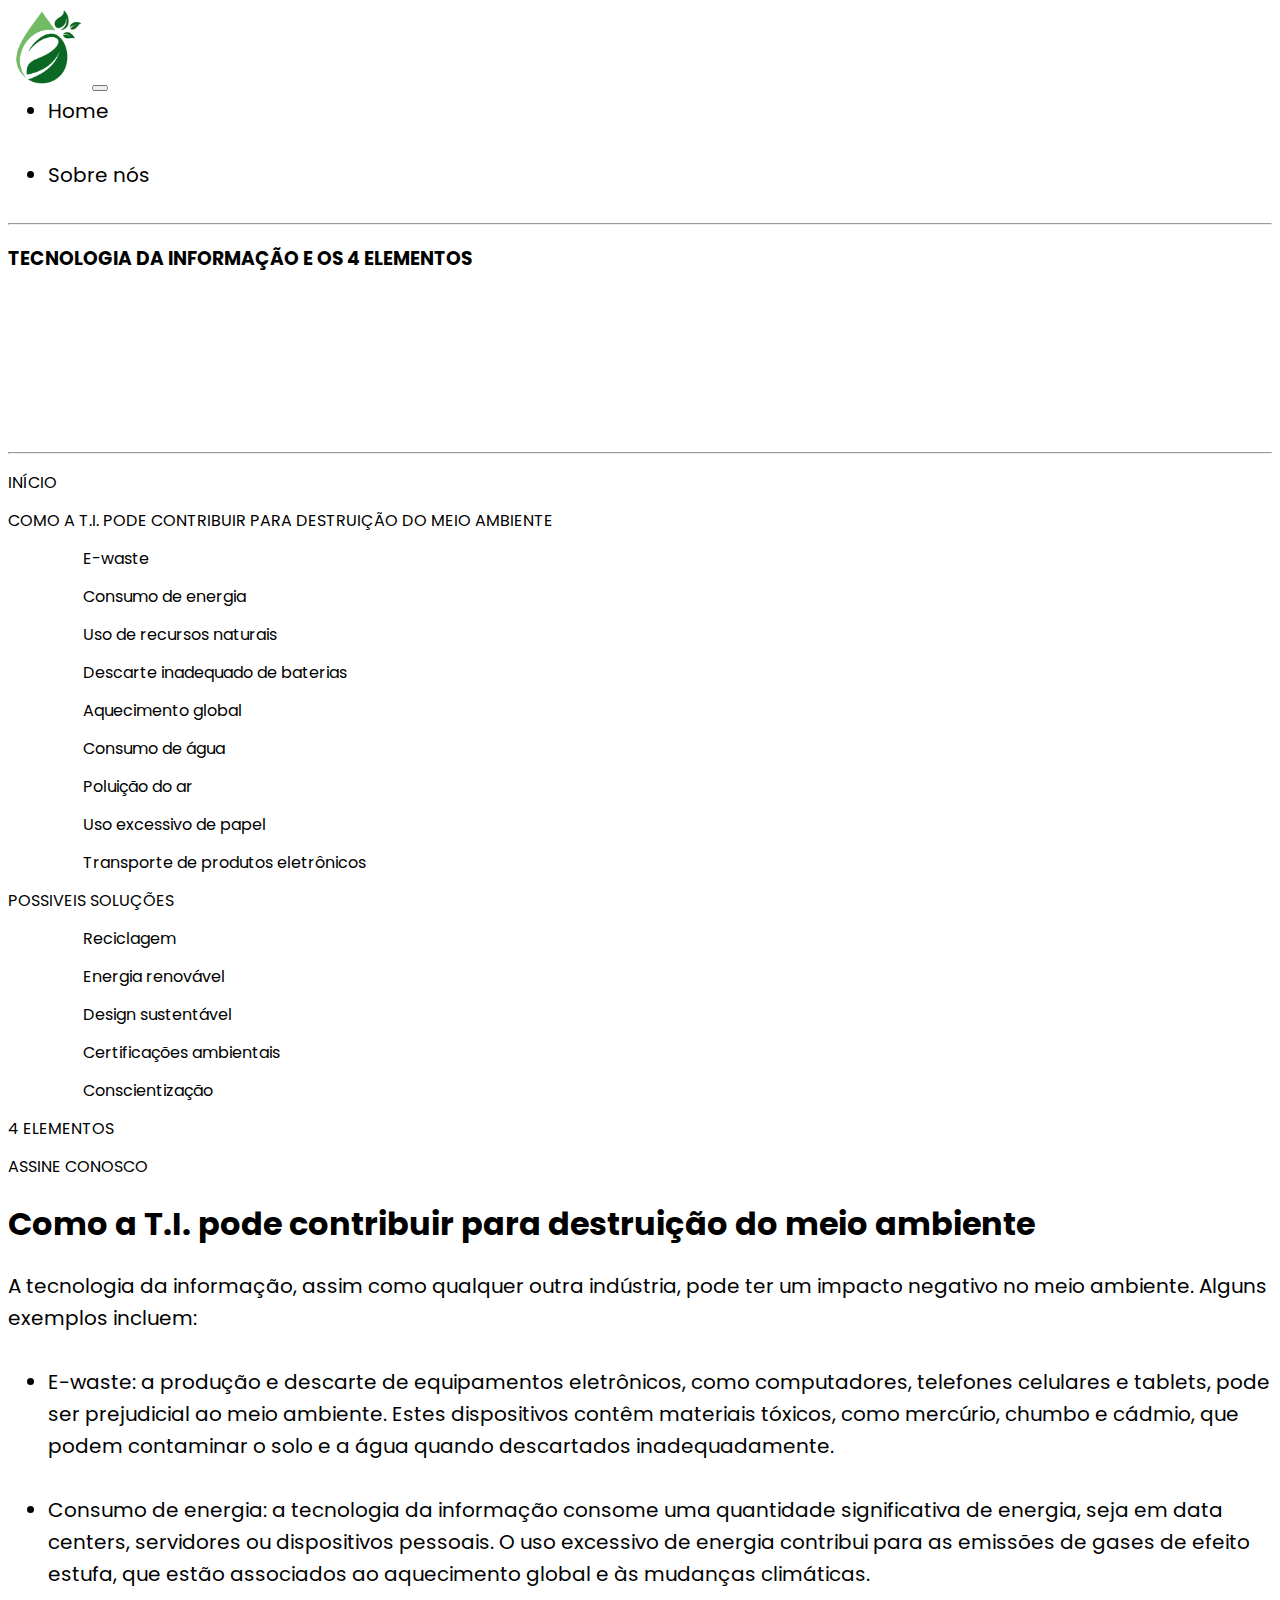
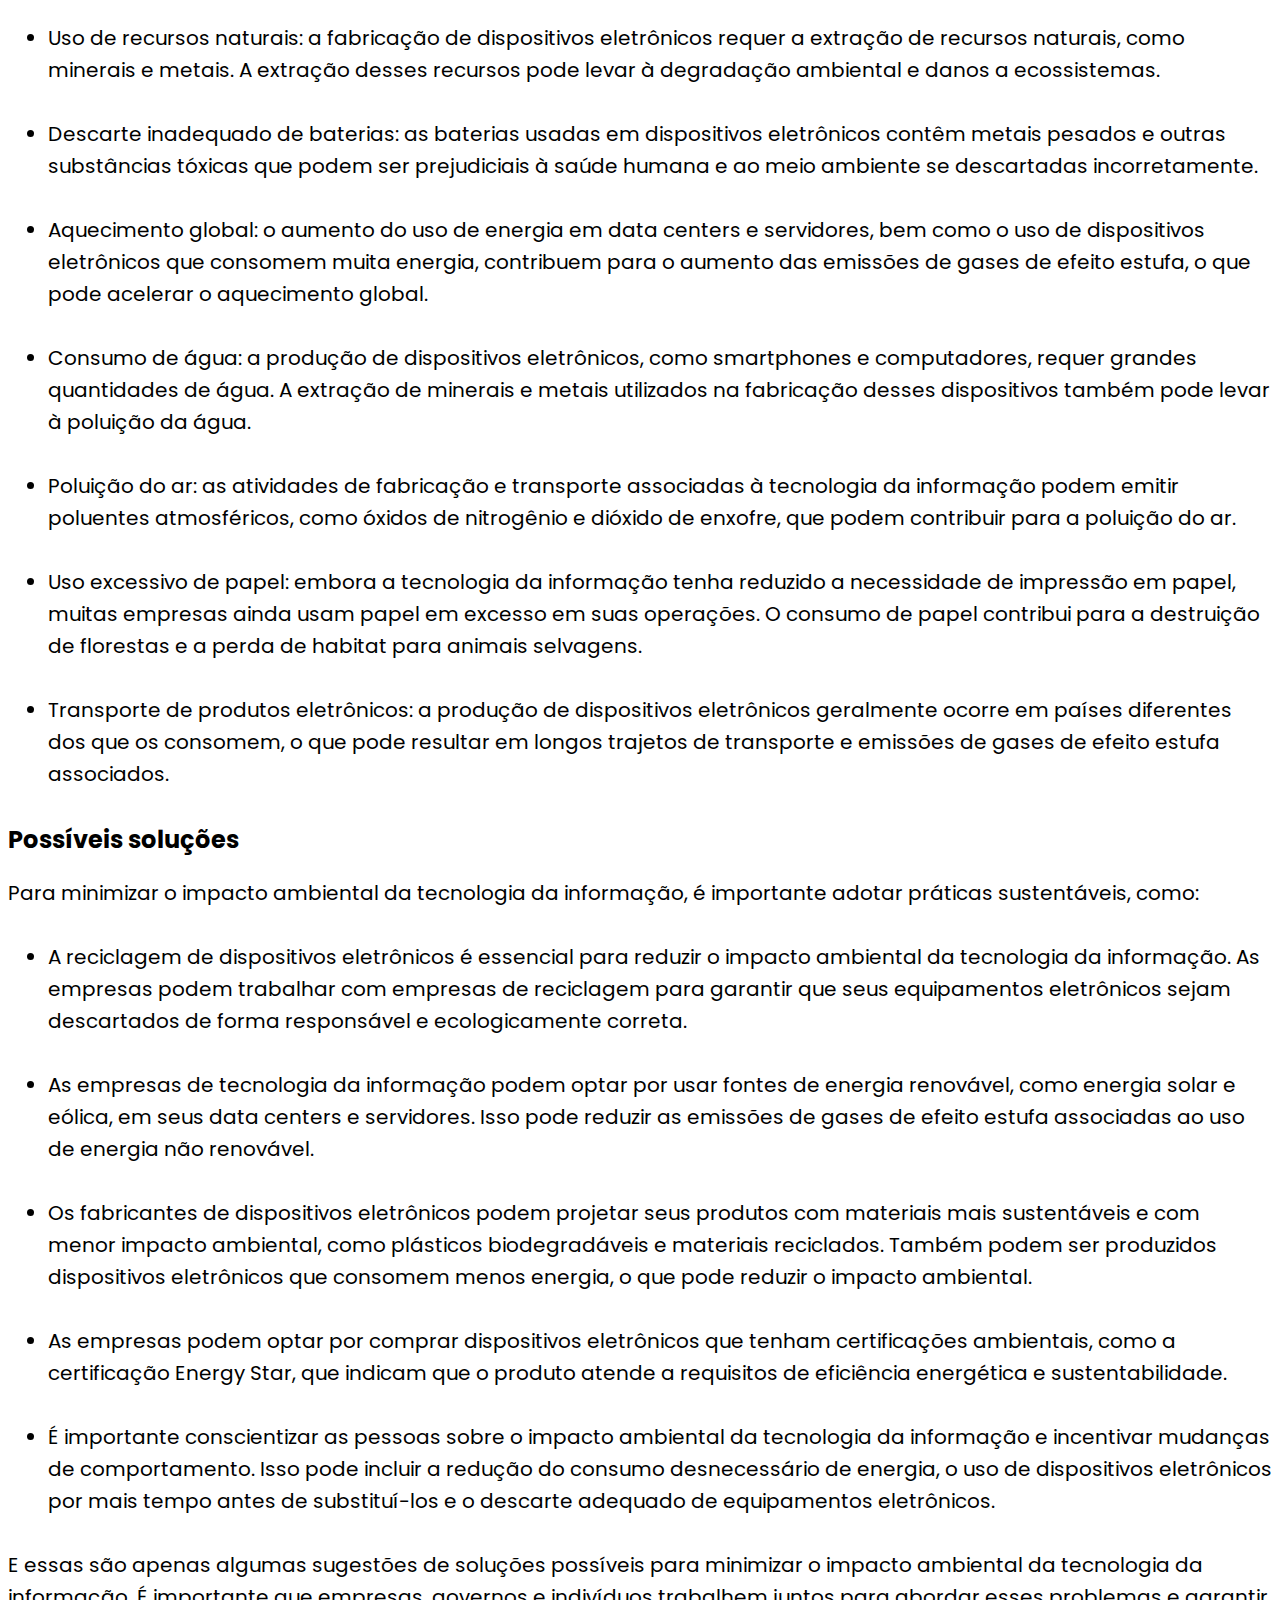
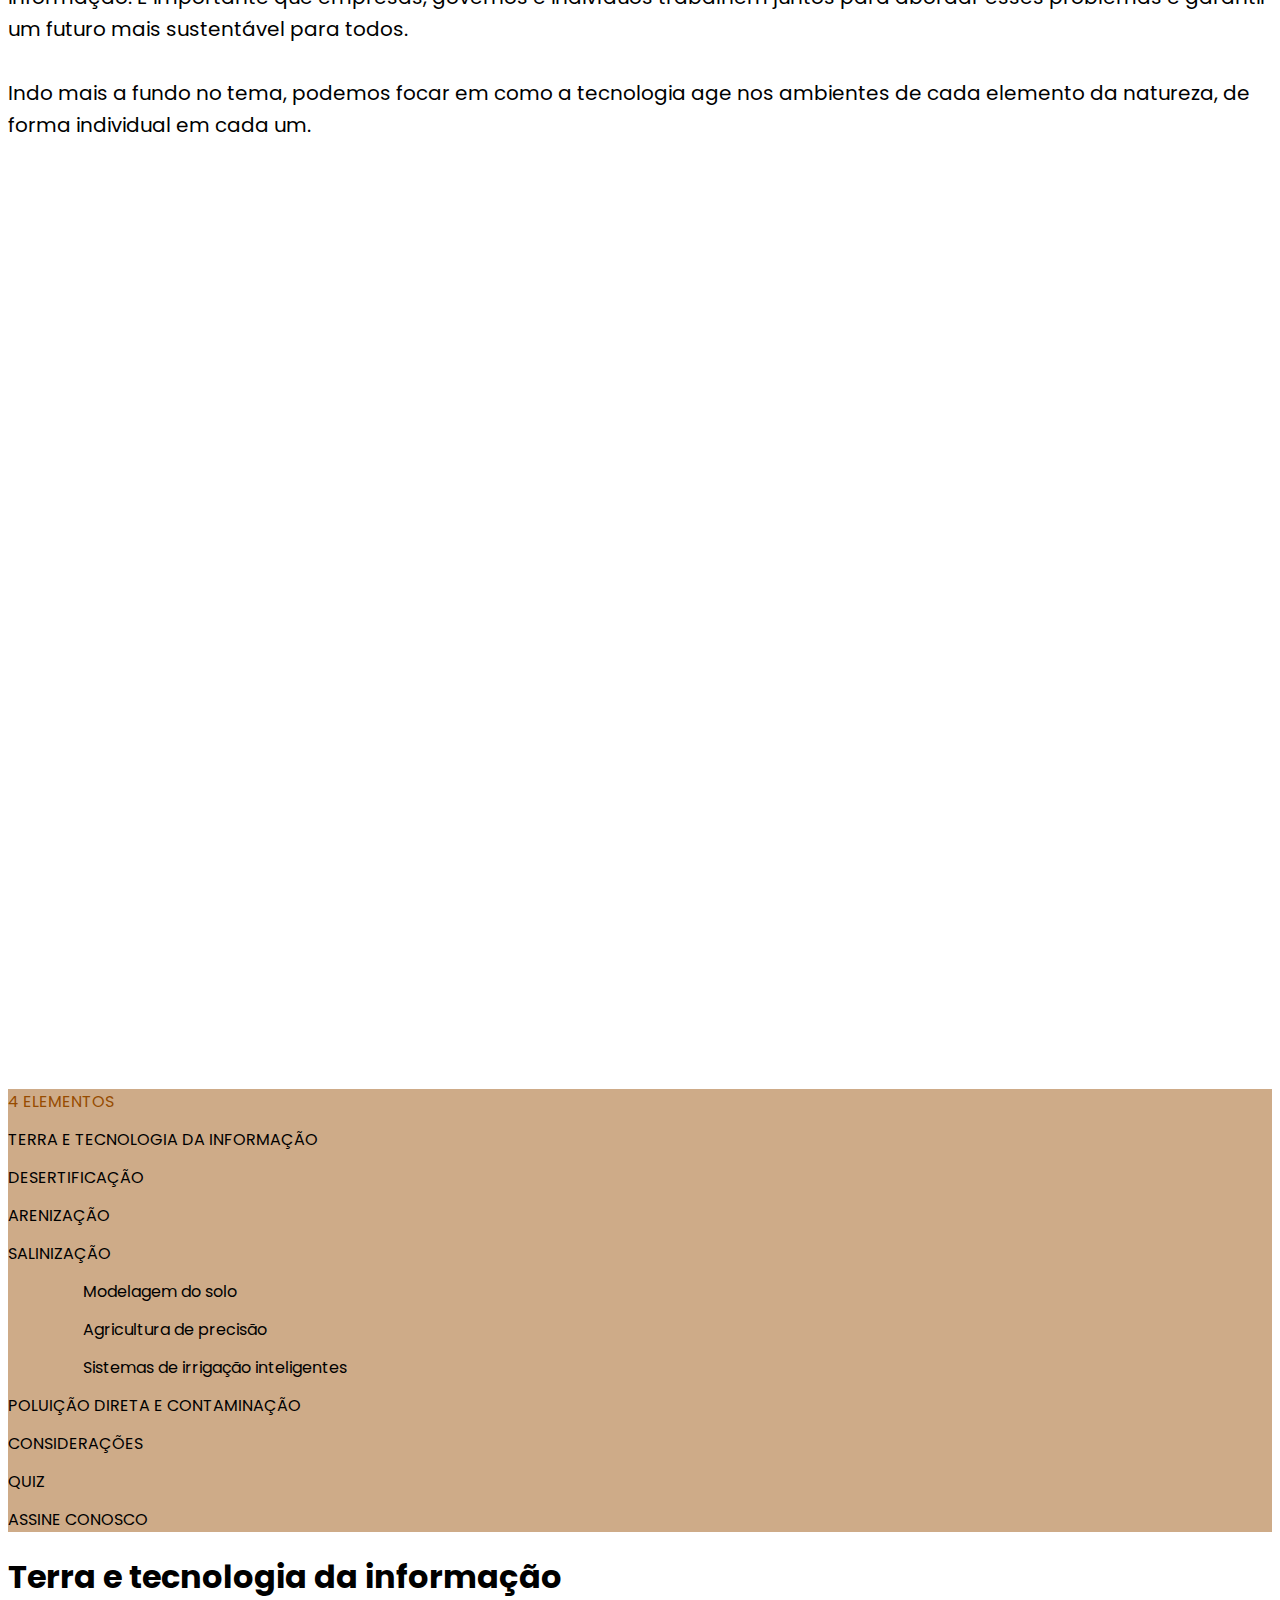
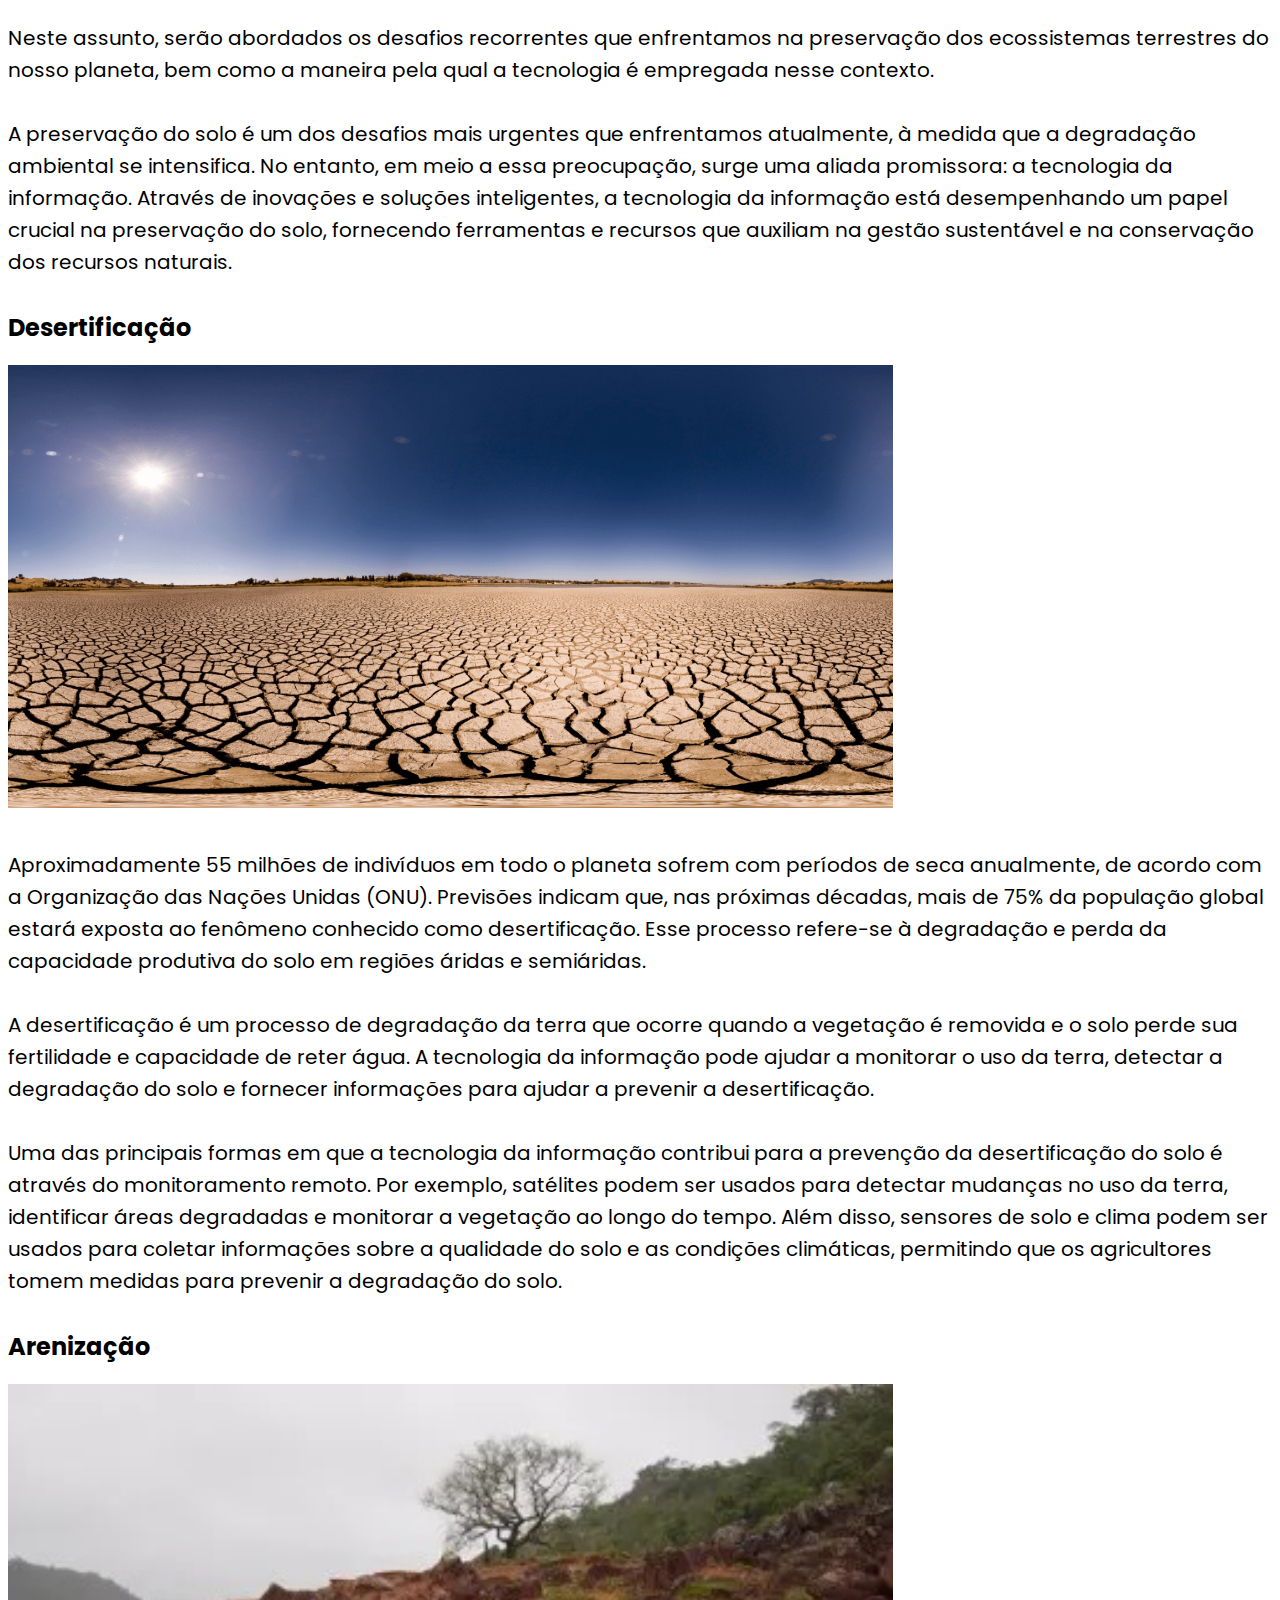
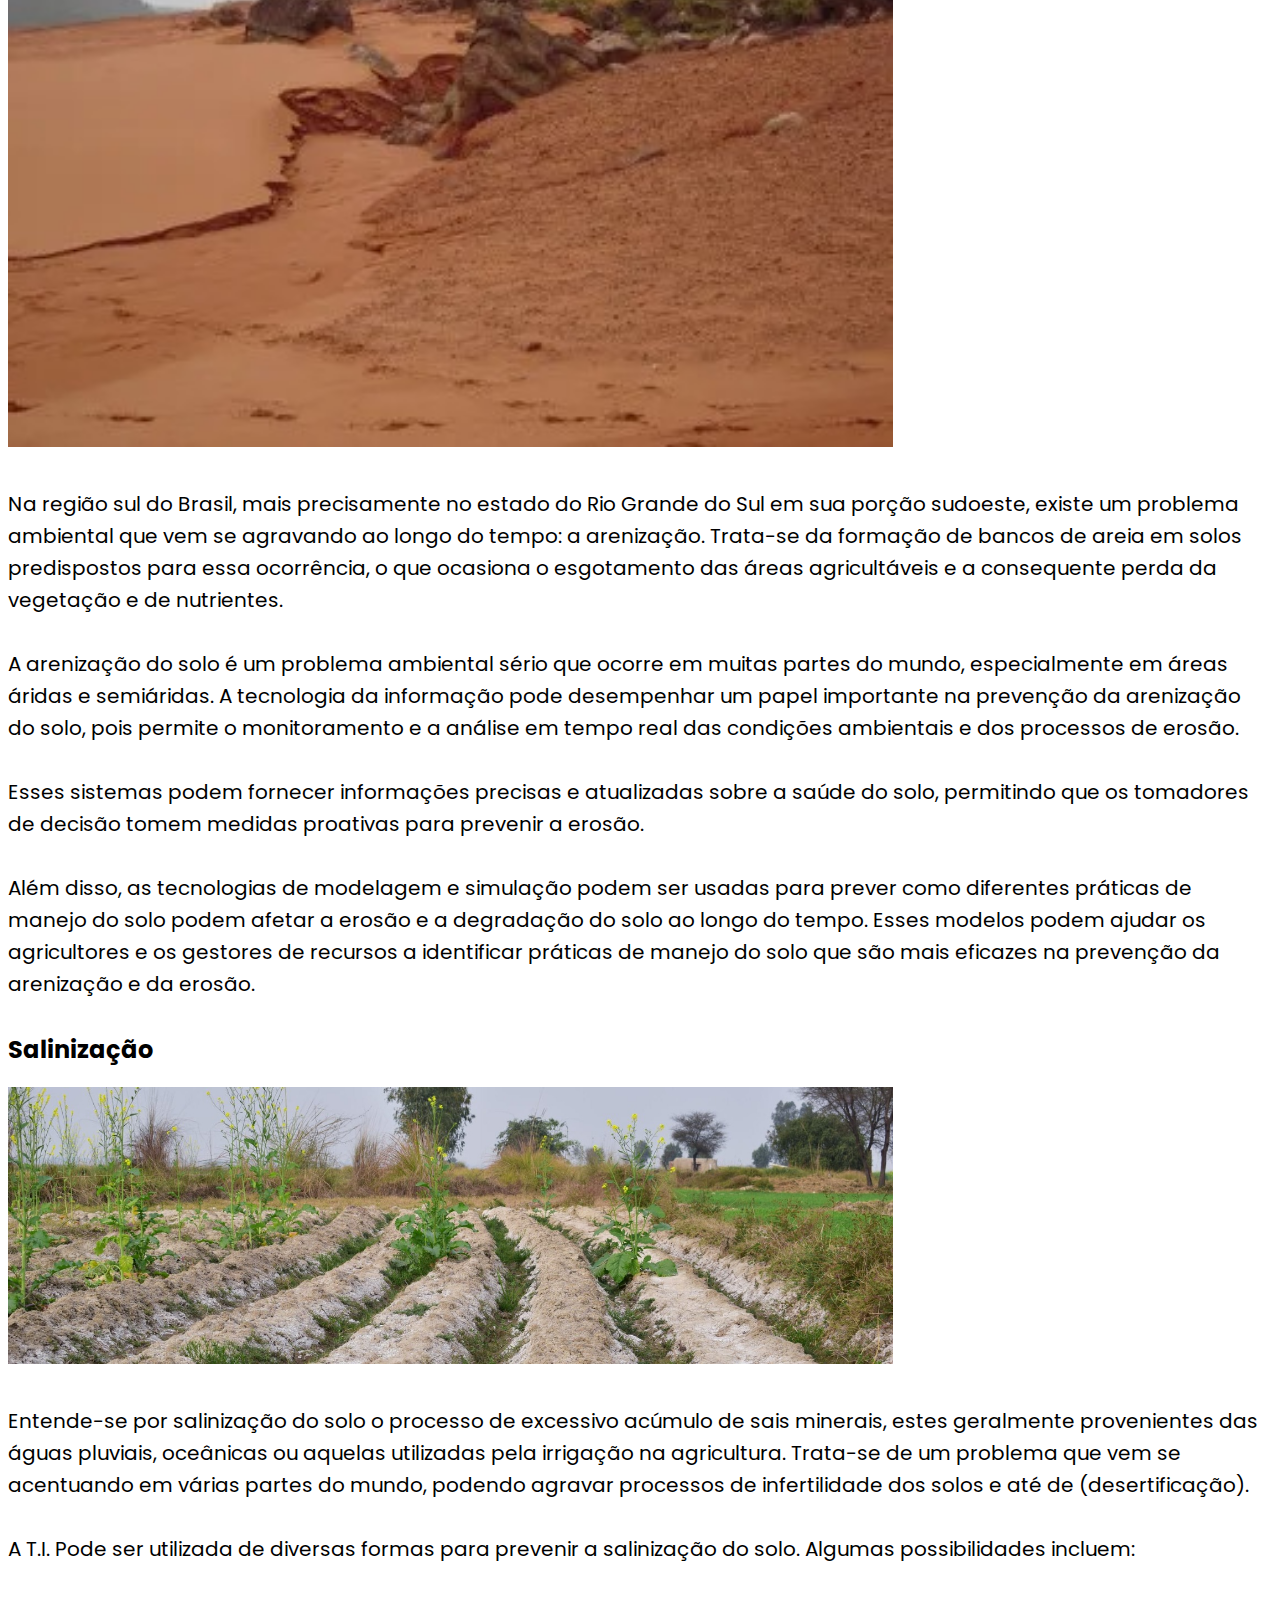
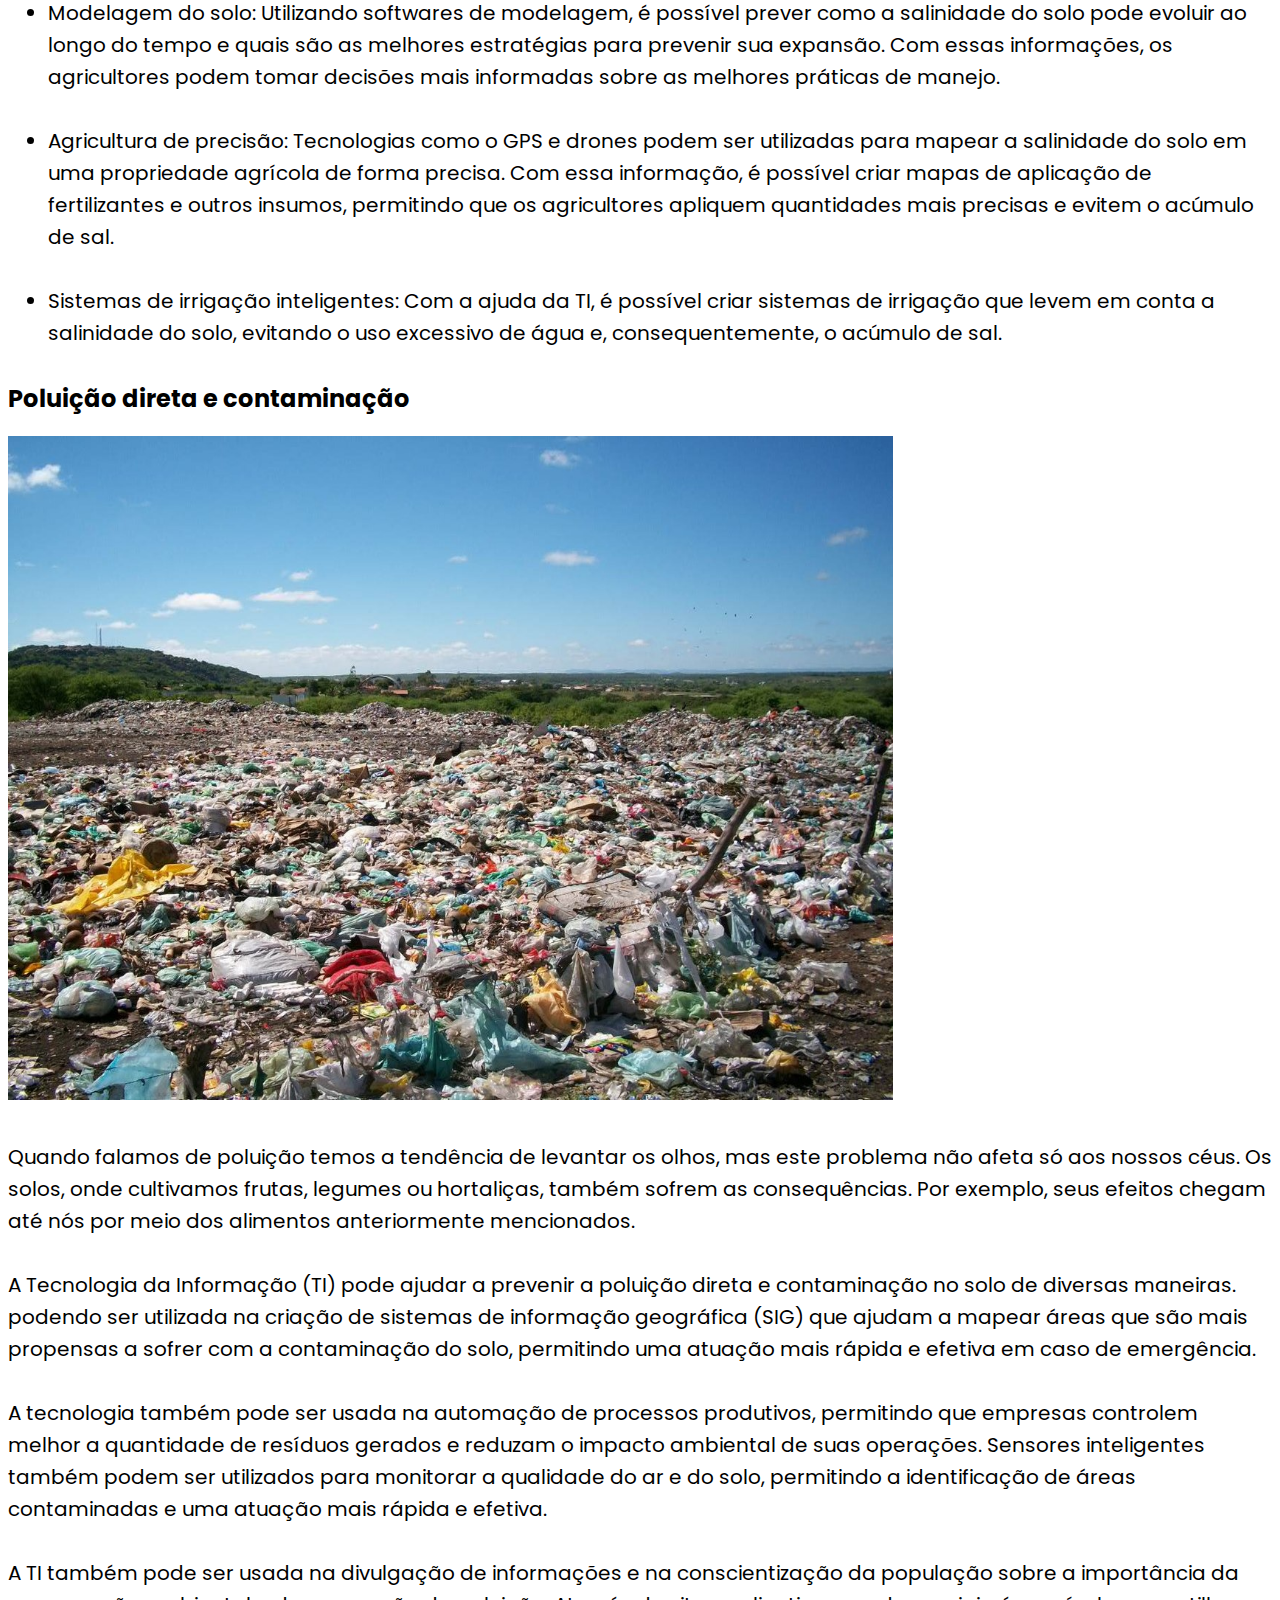
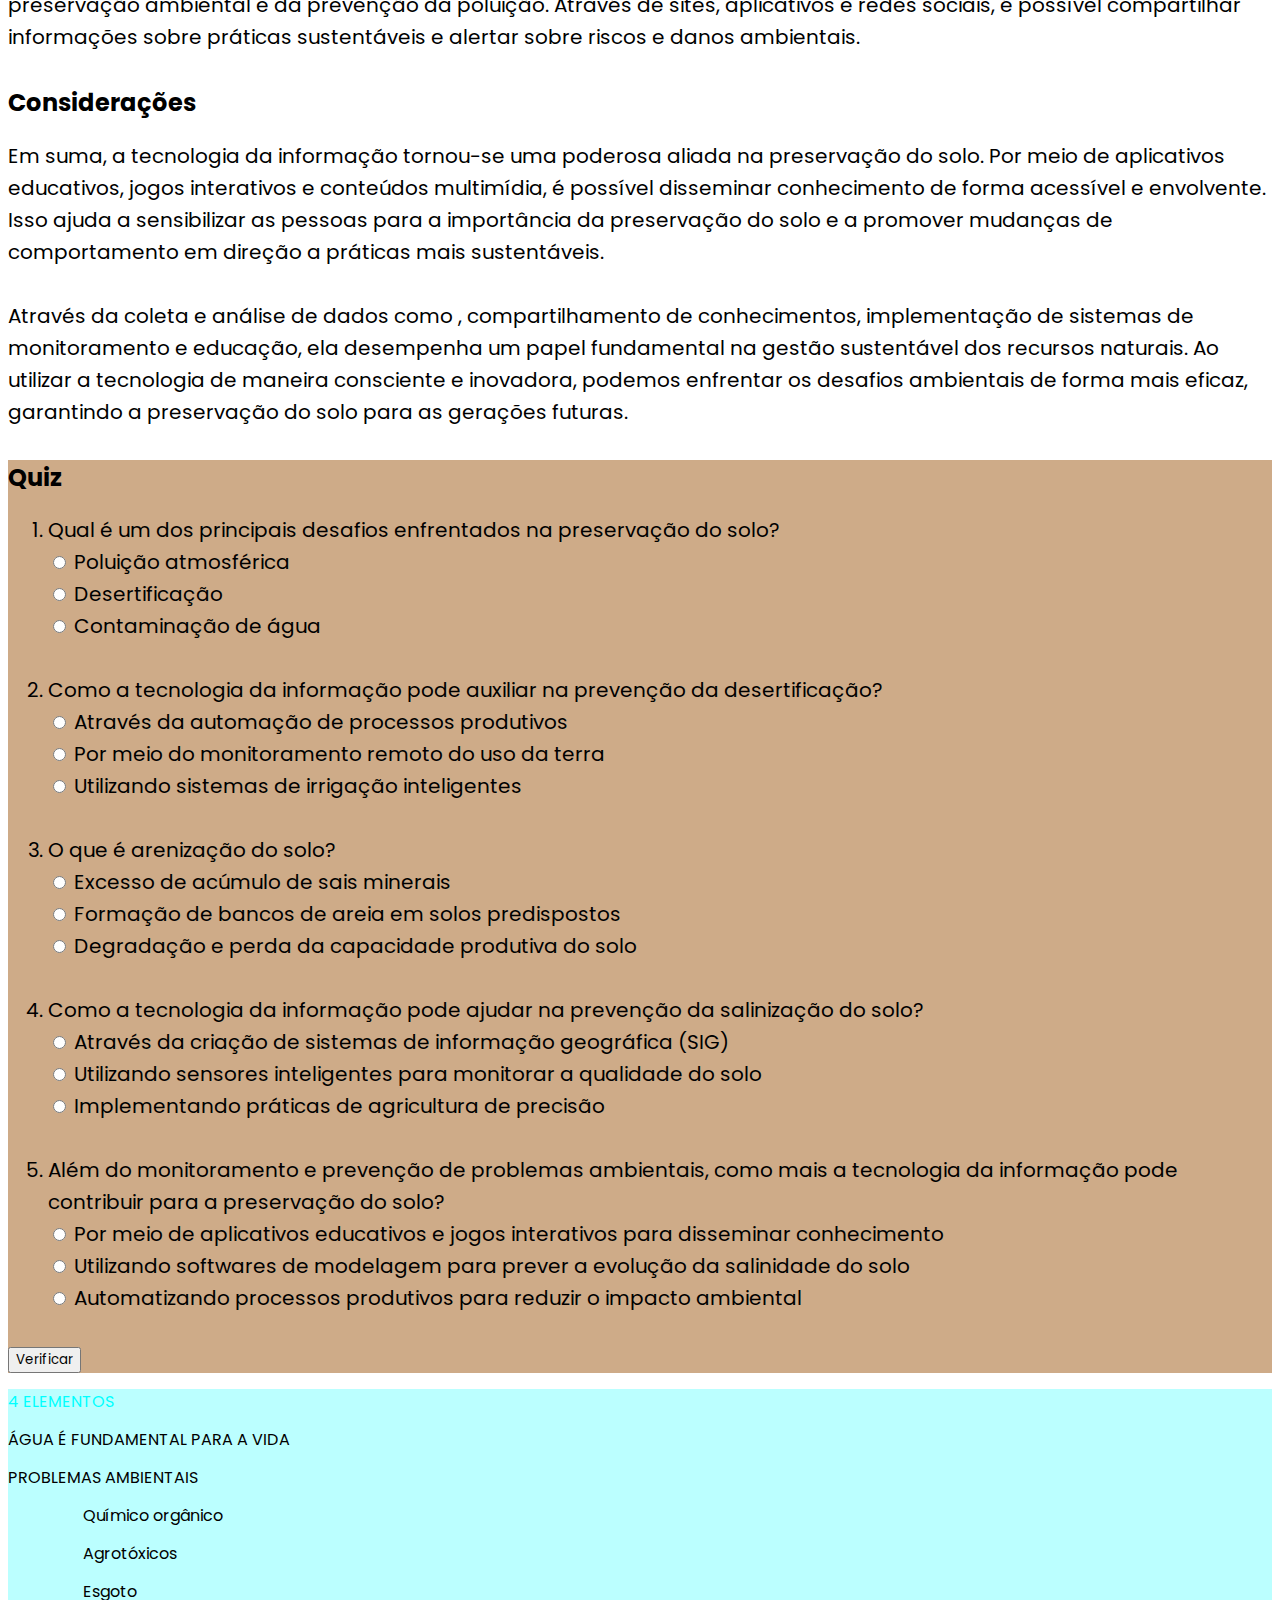
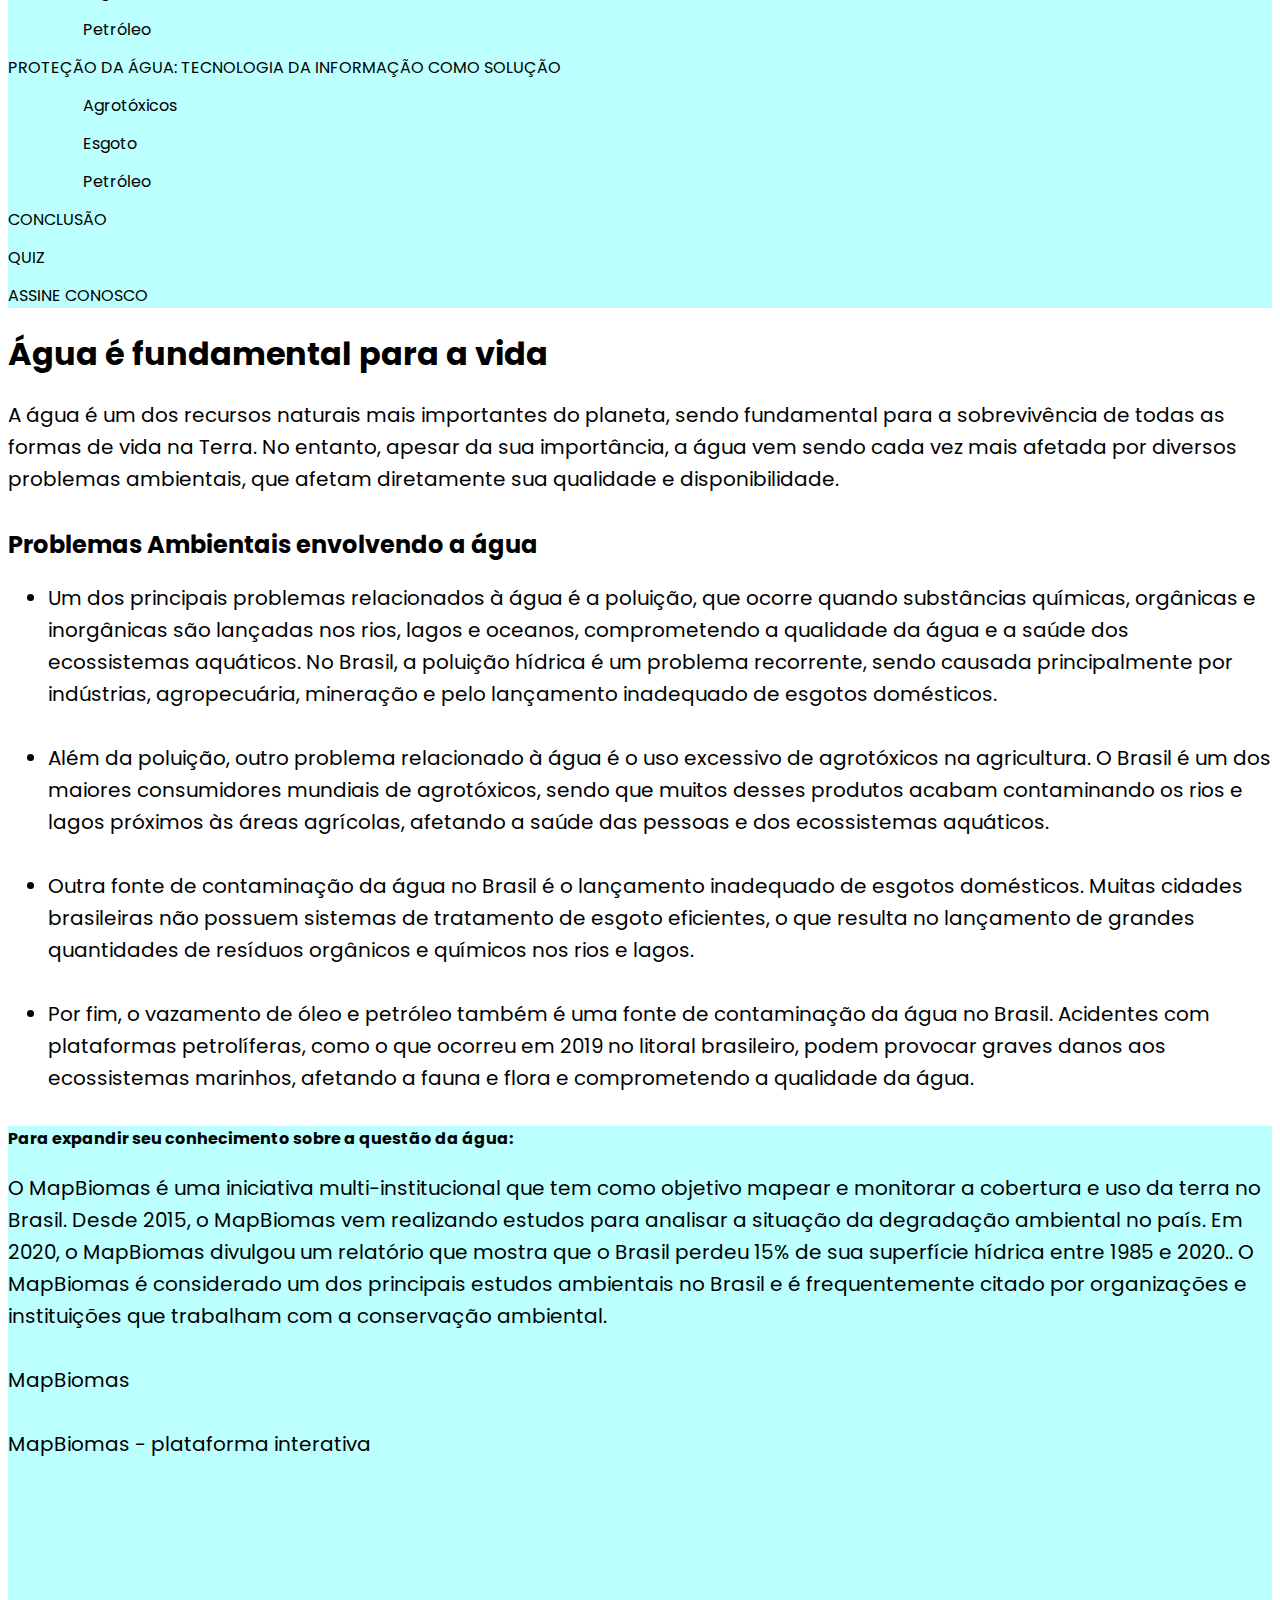
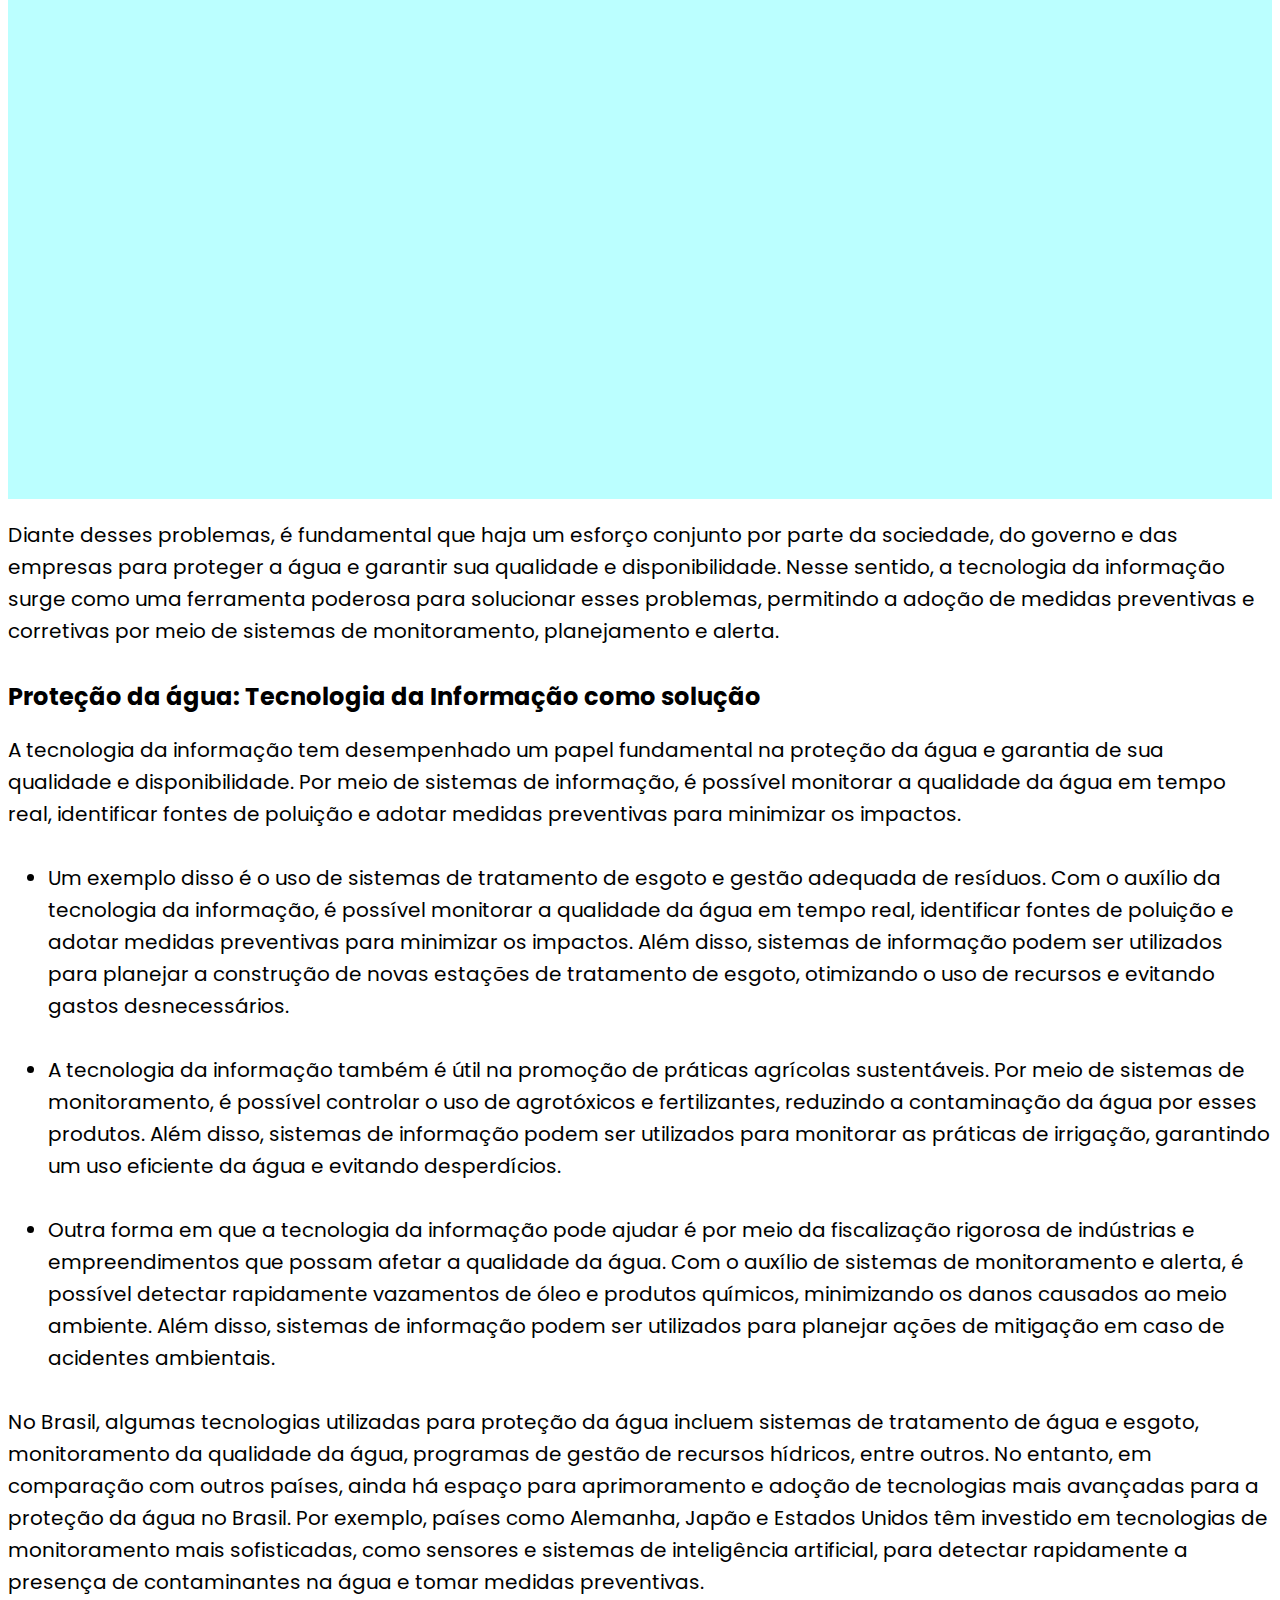
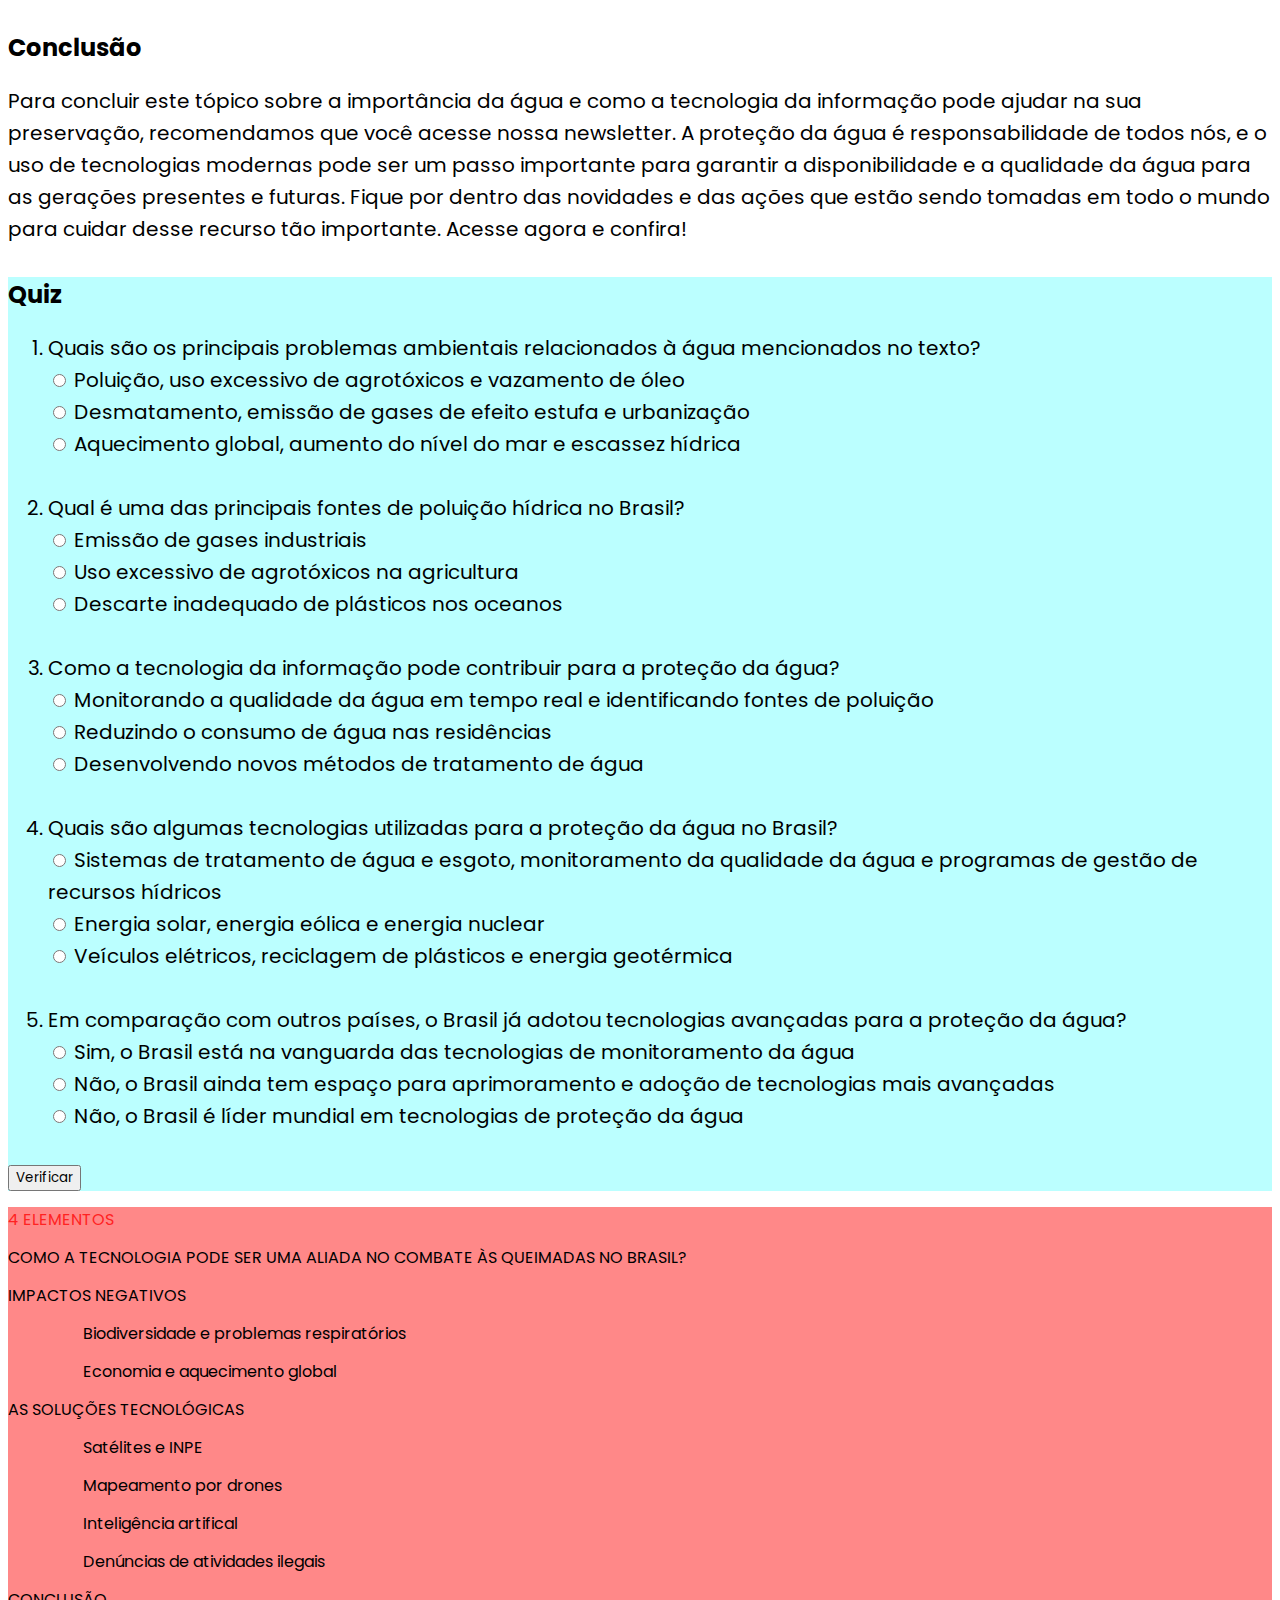
<file: index.html>
<!DOCTYPE html>
<html lang="bt-br">
<head>
    <meta charset="UTF-8">
    <meta http-equiv="X-UA-Compatible" content="IE=edge">
    <meta name="viewport" content="width=device-width, initial-scale=1.0">
    <link rel="icon" href="./recursos/imagens/ElemenTech_sm.png"><!--icone-->
    <title>ElemenTech - Portal</title>
    
    <!--Bootstrap-->
    <link href="https://cdn.jsdelivr.net/npm/bootstrap@5.3.0-alpha3/dist/css/bootstrap.min.css" rel="stylesheet" integrity="sha384-KK94CHFLLe+nY2dmCWGMq91rCGa5gtU4mk92HdvYe+M/SXH301p5ILy+dN9+nJOZ" crossorigin="anonymous">
    
    <!--CSS-->
    <link rel="stylesheet" href="./recursos/css/index.css">
    <link rel="stylesheet" href="./recursos/css/aside.css">
    <link rel="stylesheet" href="./recursos/css/corpo.css">
</head>
<body>
    <header id="header">
        <nav class="navbar navbar-expand-lg">
            <div class="container-fluid">
                <a class="navbar-brand" href="/ElemenTech/">
                    <img src="recursos/imagens/ElemenTech_sm.png" alt="ElemenTech Logo" height="80px">
                </a>
                <button class="navbar-toggler" type="button" data-bs-toggle="collapse" data-bs-target="#navbarNavDropdown" aria-controls="navbarNavDropdown" aria-expanded="false" aria-label="Toggle navigation">
                    <span class="navbar-toggler-icon"></span>
                </button>
                <div class="collapse navbar-collapse" id="navbarNavDropdown">
                    <ul class="navbar-nav">
                        <li class="nav-item mb-0">
                            <a class="nav-link active" aria-current="page" href="/ElemenTech/">Home</a>
                        </li>
                        <li class="nav-item mb-0">
                            <a class="nav-link" href="sobreNos.html">Sobre nós</a>
                        </li>
                    </ul>
                </div>
            </div>
        </nav>
    </header>

    <!--TÍTULO-->
    <hr>
    <section class="my-5 d-flex align-items-center justify-content-center" style="height: 200px;">
        <h3 class="display-3 text-uppercase text-center">TECNOLOGIA DA INFORMAÇÃO E OS 4 ELEMENTOS</h3>
    </section>
    <hr>

    <!--INTRO-->
    <section class="sec container-fluid">
        <div class="row h-100">
            <!--ASIDE-->
            <aside class="col-xl-3 py-5 border-end border-1 border-black border-opacity-25">
                <div class="container d-flex justify-content-center sticky-top py-3">
                    <dl class="m-0">
                        <dt>
                            <a href="#header" class="titulo">
                                Início
                            </a>
                        </dt>
                        <dt>
                            <a href="#titulo" class="titulo">
                                Como a T.I. pode contribuir para destruição do meio ambiente
                            </a>
                        </dt>
                        <dd>
                            <a href="#eWaste" class="secundario">
                                E-waste
                            </a>
                        </dd>
                        <dd>
                            <a href="#energia" class="secundario">
                                Consumo de energia
                            </a>
                        </dd>
                        <dd>
                            <a href="#recursos" class="secundario">
                                Uso de recursos naturais
                            </a>
                        </dd>
                        <dd>
                            <a href="#descartes" class="secundario">
                                Descarte inadequado de baterias
                            </a>
                        </dd>
                        <dd>
                            <a href="#aquecimento" class="secundario">
                                Aquecimento global
                            </a>
                        </dd>
                        <dd>
                            <a href="#consumoAgua" class="secundario">
                                Consumo de água
                            </a>
                        </dd>
                        <dd>
                            <a href="#poluicao" class="secundario">
                                Poluição do ar
                            </a>
                        </dd>
                        <dd>
                            <a href="#papel" class="secundario">
                                Uso excessivo de papel
                            </a>
                        </dd>
                        <dd>
                            <a href="#transporte" class="secundario">
                                Transporte de produtos eletrônicos
                            </a>
                        </dd>
                        <dt>
                            <a href="#solucao" class="titulo">
                                Possiveis soluções
                            </a>
                        </dt>
                        <dd>
                            <a href="#reciclagem" class="secundario">
                                Reciclagem
                            </a>
                        </dd>
                        <dd>
                            <a href="#energiaRenovável" class="secundario">
                                Energia renovável
                            </a>
                        </dd>
                        <dd>
                            <a href="#designSustentável" class="secundario">
                                Design sustentável
                            </a>
                        </dd>
                        <dd>
                            <a href="#certificaçõesAmbientais" class="secundario">
                                Certificações ambientais
                            </a>
                        </dd>
                        <dd>
                            <a href="#conscientização" class="secundario">
                                Conscientização
                            </a>
                        </dd>
                        <dt>
                            <a href="#secElementos" class="titulo bg-black p-1 rounded-3 text-white">
                                4 Elementos
                            </a>
                        </dt>
                        <dt class="mb-0">
                            <a href="#secNews" class="titulo border-1 border-black border-bottom">
                                Assine conosco
                            </a>
                        </dt>
                    </dl>
                </div>
            </aside>
            <!--/ASIDE-->
            <article class="col-xl-9 py-5">
                <div class="container py-3">

                    <h1 class="h1 mb-5 text-center" id="titulo">
                        Como a T.I. pode contribuir para destruição do meio ambiente
                    </h1>

                    <p>
                        A tecnologia da informação, assim como qualquer outra indústria, pode ter um impacto negativo no meio ambiente. Alguns exemplos incluem:
                    </p>
                    <ul>
                        <li id="eWaste">
                            E-waste: a produção e descarte de equipamentos eletrônicos, como computadores, telefones celulares e tablets, pode ser prejudicial ao meio ambiente. Estes dispositivos contêm materiais tóxicos, como mercúrio, chumbo e cádmio, que podem contaminar o solo e a água quando descartados inadequadamente.
                        </li>
                        <li id="energia">
                            Consumo de energia: a tecnologia da informação consome uma quantidade significativa de energia, seja em data centers, servidores ou dispositivos pessoais. O uso excessivo de energia contribui para as emissões de gases de efeito estufa, que estão associados ao aquecimento global e às mudanças climáticas.
                        </li>
                        <li id="recursos">
                            Uso de recursos naturais: a fabricação de dispositivos eletrônicos requer a extração de recursos naturais, como minerais e metais. A extração desses recursos pode levar à degradação ambiental e danos a ecossistemas.
                        </li>
                        <li id="descartes">
                            Descarte inadequado de baterias: as baterias usadas em dispositivos eletrônicos contêm metais pesados e outras substâncias tóxicas que podem ser prejudiciais à saúde humana e ao meio ambiente se descartadas incorretamente.
                        </li>
                        <li id="aquecimento">
                            Aquecimento global: o aumento do uso de energia em data centers e servidores, bem como o uso de dispositivos eletrônicos que consomem muita energia, contribuem para o aumento das emissões de gases de efeito estufa, o que pode acelerar o aquecimento global.
                        </li>
                        <li id="consumoAgua">
                            Consumo de água: a produção de dispositivos eletrônicos, como smartphones e computadores, requer grandes quantidades de água. A extração de minerais e metais utilizados na fabricação desses dispositivos também pode levar à poluição da água.
                        </li>
                        <li id="poluicao">
                            Poluição do ar: as atividades de fabricação e transporte associadas à tecnologia da informação podem emitir poluentes atmosféricos, como óxidos de nitrogênio e dióxido de enxofre, que podem contribuir para a poluição do ar.
                        </li>
                        <li id="papel">
                            Uso excessivo de papel: embora a tecnologia da informação tenha reduzido a necessidade de impressão em papel, muitas empresas ainda usam papel em excesso em suas operações. O consumo de papel contribui para a destruição de florestas e a perda de habitat para animais selvagens.
                        </li>
                        <li id="transporte">
                            Transporte de produtos eletrônicos: a produção de dispositivos eletrônicos geralmente ocorre em países diferentes dos que os consomem, o que pode resultar em longos trajetos de transporte e emissões de gases de efeito estufa associados.
                        </li>
                    </ul>

                    <h2 class="h2 my-5 text-center" id="solucao">
                        Possíveis soluções 
                    </h2>

                    <p>
                        Para minimizar o impacto ambiental da tecnologia da informação, é importante adotar práticas sustentáveis, como:
                    </p>
                    <ul>
                        <li id="reciclagem">
                            A reciclagem de dispositivos eletrônicos é essencial para reduzir o impacto ambiental da tecnologia da informação. As empresas podem trabalhar com empresas de reciclagem para garantir que seus equipamentos eletrônicos sejam descartados de forma responsável e ecologicamente correta.
                        </li>
                        <li id="energiaRenovável">
                            As empresas de tecnologia da informação podem optar por usar fontes de energia renovável, como energia solar e eólica, em seus data centers e servidores. Isso pode reduzir as emissões de gases de efeito estufa associadas ao uso de energia não renovável.
                        </li>
                        <li id="designSustentável">
                            Os fabricantes de dispositivos eletrônicos podem projetar seus produtos com materiais mais sustentáveis e com menor impacto ambiental, como plásticos biodegradáveis e materiais reciclados. Também podem ser produzidos dispositivos eletrônicos que consomem menos energia, o que pode reduzir o impacto ambiental.
                        </li>
                        <li id="certificaçõesAmbientais">
                            As empresas podem optar por comprar dispositivos eletrônicos que tenham certificações ambientais, como a certificação Energy Star, que indicam que o produto atende a requisitos de eficiência energética e sustentabilidade.
                        </li>
                        <li id="conscientização">
                            É importante conscientizar as pessoas sobre o impacto ambiental da tecnologia da informação e incentivar mudanças de comportamento. Isso pode incluir a redução do consumo desnecessário de energia, o uso de dispositivos eletrônicos por mais tempo antes de substituí-los e o descarte adequado de equipamentos eletrônicos.
                        </li>
                    </ul>
                    <p>
                        E essas são apenas algumas sugestões de soluções possíveis para minimizar o impacto ambiental da tecnologia da informação. É importante que empresas, governos e indivíduos trabalhem juntos para abordar esses problemas e garantir um futuro mais sustentável para todos.
                    </p>
                    <p class="mb-0">
                        Indo mais a fundo no tema, podemos focar em como a tecnologia age nos ambientes de cada elemento da natureza, de forma individual em cada um.
                    </p>
                </div>
            </article>
        </div>
    </section>

    <!--Force img Preload-->
    <div class=" imgTerra"></div>
    <div class=" imgAgua"></div>
    <div class=" imgFogo"></div>
    <div class=" imgAr"></div>

    <!--ELEMENTOS-->
    <section class="sec container-fluid bgImgSetup imgTerra" id="secElementos">
        <div class="container elementos" style="height: 100vh;">
            <div class="row h-100 d-flex align-items-center elementos">
                <div>
                    <div style="width: min-content;">
                        <a href="#terra" onclick="toggleElement(this)">
                            <h1 class="Hterra">TERRA</h1>
                        </a>
                    </div>
                    <div style="width: min-content;">
                        <a href="#agua" onclick="toggleElement(this)">
                            <h1 class="Hagua">ÁGUA</h1>
                        </a>
                    </div>
                    <div style="width: min-content;">
                        <a href="#fogo" onclick="toggleElement(this)">
                            <h1 class="Hfogo">FOGO</h1>
                        </a>
                    </div>
                    <div style="width: min-content;">
                        <a href="#ar" onclick="toggleElement(this)">
                            <h1 class="Har">AR</h1>
                        </a>
                    </div>
                </div>
            </div>
        </div>
    </section>

    <!--TERRA-->
    <section class="sec container-fluid elemento" id="terra">
        <div class="row h-100">
            <!--ASIDE-->
            <aside class="col-xl-3 py-5 border-end border-1 border-black border-opacity-25 bg-terra">
                <div class="container d-flex justify-content-center sticky-top py-3">
                    <dl class="m-0">
                        <dt>
                            <a href="#secElementos" class="titulo cTerra bg-black p-1 rounded-3">
                                4 Elementos
                            </a>
                        </dt>
                        <dt>
                            <a href="#tituloTerra" class="titulo">
                                Terra e tecnologia da informação
                            </a>
                        </dt>
                        <dt>
                            <a href="#Tdesertificacao" class="titulo">
                                Desertificação
                            </a>
                        </dt>
                        <dt>
                            <a href="#Tarenizacao" class="titulo">
                                Arenização
                            </a>
                        </dt>
                        <dt>
                            <a href="#Tsalinizacao" class="titulo">
                                Salinização
                            </a>
                        </dt>
                        <dd>
                            <a href="#Tmodelagem" class="secundario">
                                Modelagem do solo
                            </a>
                        </dd>
                        <dd>
                            <a href="#Tagricultura" class="secundario">
                                Agricultura de precisão
                            </a>
                        </dd>
                        <dd>
                            <a href="#Tirrigacao" class="secundario">
                                Sistemas de irrigação inteligentes
                            </a>
                        </dd>
                        <dt>
                            <a href="#Tpoluicao" class="titulo">
                                Poluição direta e contaminação
                            </a>
                        </dt>
                        <dt>
                            <a href="#Tconsideracao" class="titulo">
                                Considerações
                            </a> 
                        </dt>
                        <dt>
                            <a href="#Trquiz" class="titulo">
                                Quiz
                            </a> 
                        </dt>
                        <dt class="mb-0">
                            <a href="#secNews" class="titulo border-1 border-black border-bottom">
                                Assine conosco
                            </a>
                        </dt>
                    </dl>
                </div>
            </aside>
            <!--/ASIDE-->
            <article class="col-xl-9 py-5">
                <div class="container py-3">
                    <h1 class="h1 mb-5 text-center" id="tituloTerra">
                        Terra e tecnologia da informação
                    </h1>

                    <p>
                        Neste assunto, serão abordados os desafios recorrentes que enfrentamos na preservação dos ecossistemas terrestres do nosso planeta, bem como a maneira pela qual a tecnologia é empregada nesse contexto.
                    </p>
                    <p>
                        A preservação do solo é um dos desafios mais urgentes que enfrentamos atualmente, à medida que a degradação ambiental se intensifica. No entanto, em meio a essa preocupação, surge uma aliada promissora: a tecnologia da informação. Através de inovações e soluções inteligentes, a tecnologia da informação está desempenhando um papel crucial na preservação do solo, fornecendo ferramentas e recursos que auxiliam na gestão sustentável e na conservação dos recursos naturais.
                    </p>

                    <h2 class="h2 my-5 text-center" id="Tdesertificacao">
                        Desertificação
                    </h2>

                    <p class="text-center">
                        <img src="./recursos/imagens/terra/desertificacao.jpeg" alt="imagem" width="70%">
                    </p>
                    <p>
                        Aproximadamente 55 milhões de indivíduos em todo o planeta sofrem com períodos de seca anualmente, de acordo com a Organização das Nações Unidas (ONU). Previsões indicam que, nas próximas décadas, mais de 75% da população global estará exposta ao fenômeno conhecido como desertificação. Esse processo refere-se à degradação e perda da capacidade produtiva do solo em regiões áridas e semiáridas.
                    </p>
                    <p>
                        A desertificação é um processo de degradação da terra que ocorre quando a vegetação é removida e o solo perde sua fertilidade e capacidade de reter água. A tecnologia da informação pode ajudar a monitorar o uso da terra, detectar a degradação do solo e fornecer informações para ajudar a prevenir a desertificação.
                    </p>
                    <p>
                        Uma das principais formas em que a tecnologia da informação contribui para a prevenção da desertificação do solo é através do monitoramento remoto. Por exemplo, satélites podem ser usados para detectar mudanças no uso da terra, identificar áreas degradadas e monitorar a vegetação ao longo do tempo. Além disso, sensores de solo e clima podem ser usados para coletar informações sobre a qualidade do solo e as condições climáticas, permitindo que os agricultores tomem medidas para prevenir a degradação do solo.
                    </p>

                    <h2 class="h2 my-5 text-center" id="Tarenizacao">
                        Arenização
                    </h2>
                    
                    <p class="text-center">
                        <img src="./recursos/imagens/terra/arenizacao.jpeg" alt="imagem" width="70%">
                    </p>
                    <p>
                        Na região sul do Brasil, mais precisamente no estado do Rio Grande do Sul em sua porção sudoeste, existe um problema ambiental que vem se agravando ao longo do tempo: a arenização. Trata-se da formação de bancos de areia em solos predispostos para essa ocorrência, o que ocasiona o esgotamento das áreas agricultáveis e a consequente perda da vegetação e de nutrientes.
                    </p>
                    <p>
                        A arenização do solo é um problema ambiental sério que ocorre em muitas partes do mundo, especialmente em áreas áridas e semiáridas. A tecnologia da informação pode desempenhar um papel importante na prevenção da arenização do solo, pois permite o monitoramento e a análise em tempo real das condições ambientais e dos processos de erosão.
                    </p>
                    <p>
                        Esses sistemas podem fornecer informações precisas e atualizadas sobre a saúde do solo, permitindo que os tomadores de decisão tomem medidas proativas para prevenir a erosão.
                    </p>
                    <p>
                        Além disso, as tecnologias de modelagem e simulação podem ser usadas para prever como diferentes práticas de manejo do solo podem afetar a erosão e a degradação do solo ao longo do tempo. Esses modelos podem ajudar os agricultores e os gestores de recursos a identificar práticas de manejo do solo que são mais eficazes na prevenção da arenização e da erosão.
                    </p>
                    
                    <h2 class="h2 my-5 text-center" id="Tsalinizacao">
                        Salinização 
                    </h2>
                    
                    <p class="text-center">
                        <img src="./recursos/imagens/terra/salinizacao.jpeg" alt="imagem" width="70%">
                    </p>
                    <p>
                        Entende-se por salinização do solo o processo de excessivo acúmulo de sais minerais, estes geralmente provenientes das águas pluviais, oceânicas ou aquelas utilizadas pela irrigação na agricultura. Trata-se de um problema que vem se acentuando em várias partes do mundo, podendo agravar processos de infertilidade dos solos e até de (desertificação).
                    </p>
                    <p>
                        A T.I. Pode ser utilizada de diversas formas para prevenir a salinização do solo. Algumas possibilidades incluem:
                    </p>
                    <ul>
                        <li id="Tmodelagem">
                            Modelagem do solo: Utilizando softwares de modelagem, é possível prever como a salinidade do solo pode evoluir ao longo do tempo e quais são as melhores estratégias para prevenir sua expansão. Com essas informações, os agricultores podem tomar decisões mais informadas sobre as melhores práticas de manejo.
                        </li>
                        <li id="Tagricultura">
                            Agricultura de precisão: Tecnologias como o GPS e drones podem ser utilizadas para mapear a salinidade do solo em uma propriedade agrícola de forma precisa. Com essa informação, é possível criar mapas de aplicação de fertilizantes e outros insumos, permitindo que os agricultores apliquem quantidades mais precisas e evitem o acúmulo de sal.
                        </li>
                        <li id="Tirrigacao">
                            Sistemas de irrigação inteligentes: Com a ajuda da TI, é possível criar sistemas de irrigação que levem em conta a salinidade do solo, evitando o uso excessivo de água e, consequentemente, o acúmulo de sal.
                        </li>
                    </ul>
                    
                    <h2 class="h2 my-5 text-center" id="Tpoluicao">
                        Poluição direta e contaminação 
                    </h2>

                    <p class="text-center">
                        <img src="./recursos/imagens/terra/poluicao.jpeg" alt="imagem" width="70%">
                    </p>
                    <p>
                        Quando falamos de poluição temos a tendência de levantar os olhos, mas este problema não afeta só aos nossos céus. Os solos, onde cultivamos frutas, legumes ou hortaliças, também sofrem as consequências. Por exemplo, seus efeitos chegam até nós por meio dos alimentos anteriormente mencionados.
                    </p>
                    <p>
                        A Tecnologia da Informação (TI) pode ajudar a prevenir a poluição direta e contaminação no solo de diversas maneiras. podendo ser utilizada na criação de sistemas de informação geográfica (SIG) que ajudam a mapear áreas que são mais propensas a sofrer com a contaminação do solo, permitindo uma atuação mais rápida e efetiva em caso de emergência.
                    </p>
                    <p>
                        A tecnologia também pode ser usada na automação de processos produtivos, permitindo que empresas controlem melhor a quantidade de resíduos gerados e reduzam o impacto ambiental de suas operações. Sensores inteligentes também podem ser utilizados para monitorar a qualidade do ar e do solo, permitindo a identificação de áreas contaminadas e uma atuação mais rápida e efetiva.
                    </p>
                    <p>
                        A TI também pode ser usada na divulgação de informações e na conscientização da população sobre a importância da preservação ambiental e da prevenção da poluição. Através de sites, aplicativos e redes sociais, é possível compartilhar informações sobre práticas sustentáveis e alertar sobre riscos e danos ambientais.
                    </p>
                    
                    <h2 class="h2 my-5 text-center" id="Tconsideracao">
                        Considerações 
                    </h2>

                    <p>
                        Em suma, a tecnologia da informação tornou-se uma poderosa aliada na preservação do solo. Por meio de aplicativos educativos, jogos interativos e conteúdos multimídia, é possível disseminar conhecimento de forma acessível e envolvente. Isso ajuda a sensibilizar as pessoas para a importância da preservação do solo e a promover mudanças de comportamento em direção a práticas mais sustentáveis.
                    </p>
                    <p>
                        Através da coleta e análise de dados como , compartilhamento de conhecimentos, implementação de sistemas de monitoramento e educação, ela desempenha um papel fundamental na gestão sustentável dos recursos naturais. Ao utilizar a tecnologia de maneira consciente e inovadora, podemos enfrentar os desafios ambientais de forma mais eficaz, garantindo a preservação do solo para as gerações futuras.
                    </p>
                    
                    <form action="#" method="post" class="container py-5 bg-terra rounded-5" id="Trquiz" onsubmit="verificarQuiz(this,event)">
                        <h2 class="h2 mb-5 text-center">
                            Quiz
                        </h2>
                        <ol>
                            <li id="Trq1" data-quiz="b">
                                Qual é um dos principais desafios enfrentados na preservação do solo?
                                <div class="form-check">
                                    <input class="form-check-input" type="radio" name="q1" id="Trq11" value="a" required>
                                    <label class="form-check-label" for="Trq11">
                                        Poluição atmosférica
                                    </label>
                                </div>
                                <div class="form-check">
                                    <input class="form-check-input" type="radio" name="q1" id="Trq12" value="b">
                                    <label class="form-check-label" for="Trq12">
                                        Desertificação
                                    </label>
                                </div>
                                <div class="form-check">
                                    <input class="form-check-input" type="radio" name="q1" id="Trq13" value="c">
                                    <label class="form-check-label" for="Trq13">
                                        Contaminação de água
                                    </label>
                                </div>
                            </li>
                            <li id="Trq2" data-quiz="b">
                                Como a tecnologia da informação pode auxiliar na prevenção da desertificação?
                                <div class="form-check">
                                    <input class="form-check-input" type="radio" name="q2" id="Trq21" value="a" required>
                                    <label class="form-check-label" for="Trq21">
                                        Através da automação de processos produtivos
                                    </label>
                                </div>
                                <div class="form-check">
                                    <input class="form-check-input" type="radio" name="q2" id="Trq22" value="b">
                                    <label class="form-check-label" for="Trq22">
                                        Por meio do monitoramento remoto do uso da terra
                                    </label>
                                </div>
                                <div class="form-check">
                                    <input class="form-check-input" type="radio" name="q2" id="Trq23" value="c">
                                    <label class="form-check-label" for="Trq23">
                                        Utilizando sistemas de irrigação inteligentes
                                    </label>
                                </div>
                            </li>
                            <li id="Trq3" data-quiz="b">
                                O que é arenização do solo?
                                <div class="form-check">
                                    <input class="form-check-input" type="radio" name="q3" id="Trq31" value="a" required>
                                    <label class="form-check-label" for="Trq31">
                                        Excesso de acúmulo de sais minerais
                                    </label>
                                </div>
                                <div class="form-check">
                                    <input class="form-check-input" type="radio" name="q3" id="Trq32" value="b">
                                    <label class="form-check-label" for="Trq32">
                                        Formação de bancos de areia em solos predispostos
                                    </label>
                                </div>
                                <div class="form-check">
                                    <input class="form-check-input" type="radio" name="q3" id="Trq33" value="c">
                                    <label class="form-check-label" for="Trq33">
                                        Degradação e perda da capacidade produtiva do solo
                                    </label>
                                </div>
                            </li>
                            <li id="Trq4" data-quiz="c">
                                Como a tecnologia da informação pode ajudar na prevenção da salinização do solo?
                                <div class="form-check">
                                    <input class="form-check-input" type="radio" name="q4" id="Trq41" value="a" required>
                                    <label class="form-check-label" for="Trq41">
                                        Através da criação de sistemas de informação geográfica (SIG)
                                    </label>
                                </div>
                                <div class="form-check">
                                    <input class="form-check-input" type="radio" name="q4" id="Trq42" value="b">
                                    <label class="form-check-label" for="Trq42">
                                        Utilizando sensores inteligentes para monitorar a qualidade do solo
                                    </label>
                                </div>
                                <div class="form-check">
                                    <input class="form-check-input" type="radio" name="q4" id="Trq43" value="c">
                                    <label class="form-check-label" for="Trq43">
                                        Implementando práticas de agricultura de precisão
                                    </label>
                                </div>
                            </li>
                            <li id="Trq5" data-quiz="a">
                                Além do monitoramento e prevenção de problemas ambientais, como mais a tecnologia da informação pode contribuir para a preservação do solo?
                                <div class="form-check">
                                    <input class="form-check-input" type="radio" name="q5" id="Trq51" value="a" required>
                                    <label class="form-check-label" for="Trq51">
                                        Por meio de aplicativos educativos e jogos interativos para disseminar conhecimento
                                    </label>
                                </div>
                                <div class="form-check">
                                    <input class="form-check-input" type="radio" name="q5" id="Trq52" value="b">
                                    <label class="form-check-label" for="Trq52">
                                        Utilizando softwares de modelagem para prever a evolução da salinidade do solo
                                    </label>
                                </div>
                                <div class="form-check">
                                    <input class="form-check-input" type="radio" name="q5" id="Trq53" value="c">
                                    <label class="form-check-label" for="Trq53">
                                        Automatizando processos produtivos para reduzir o impacto ambiental
                                    </label>
                                </div>
                            </li>
                        </ol>
                        <div class="container d-flex justify-content-end">
                            <button type="submit" class="btn btn-primary me-0" id="btnQuiz">Verificar</button>
                        </div>
                    </form>
                </div>
            </article>
        </div>
    </section>

    <!--AGUA-->
    <section class="sec container-fluid elemento d-none" id="agua">
        <div class="row h-100">
            <!--ASIDE-->
            <aside class="col-xl-3 py-5 border-end border-1 border-black border-opacity-25 bg-agua">
                <div class="container d-flex justify-content-center sticky-top py-3">
                    <dl class="m-0">
                        <dt>
                            <a href="#secElementos" class="titulo cAgua bg-black p-1 rounded-3">
                                4 Elementos
                            </a>
                        </dt>
                        <dt>
                            <a href="#tituloAgua" class="titulo">
                                Água é fundamental para a vida
                            </a>
                        </dt>
                        <dt>
                            <a href="#Agproblemas" class="titulo">
                                Problemas ambientais
                            </a>
                        </dt>
                        <dd>
                            <a href="#Agquimicoorganico" class="secundario">
                                Químico orgânico
                            </a>
                        </dd>
                        <dd>
                            <a href="#Agagrotoxicoerr" class="secundario">
                                Agrotóxicos
                            </a>
                        </dd>
                        <dd>
                            <a href="#Agesgotoerr" class="secundario">
                                Esgoto
                            </a>
                        </dd>
                        <dd>
                            <a href="#Agpetroleo" class="secundario">
                                Petróleo
                            </a>
                        </dd>
                        <dt>
                            <a href="#Agprotecao" class="titulo">
                                Proteção da água: Tecnologia da Informação como solução
                            </a>
                        </dt>
                        <dd>
                            <a href="#Agesgoto" class="secundario">
                                Agrotóxicos
                            </a>
                        </dd>
                        <dd>
                            <a href="#Aagricola" class="secundario">
                                Esgoto
                            </a>
                        </dd>
                        <dd>
                            <a href="#Agfiscalizacao" class="secundario">
                                Petróleo
                            </a>
                        </dd>
                        <dt>
                            <a href="#Agconclusao" class="titulo">
                                Conclusão
                            </a>
                        </dt>
                        <dt>
                            <a href="#Agquiz" class="titulo">
                                Quiz
                            </a>
                        </dt>
                        <dt class="mb-0">
                            <a href="#secNews" class="titulo border-1 border-black border-bottom">
                                Assine conosco
                            </a>
                        </dt>
                    </dl>
                </div>
            </aside>
            
            <article class="col-xl-9 py-5">
                <div class="container py-3">
                    <h1 class="h1 mb-5 text-center" id="tituloAgua">
                        Água é fundamental para a vida
                    </h1>

                    <p>
                        A água é um dos recursos naturais mais importantes do planeta, sendo fundamental para a sobrevivência de todas as formas de vida na Terra. No entanto, apesar da sua importância, a água vem sendo cada vez mais afetada por diversos problemas ambientais, que afetam diretamente sua qualidade e disponibilidade.
                    </p>

                    <h2 class="h2 my-5 text-center" id="Agproblemas">
                        Problemas Ambientais envolvendo a água
                    </h2>

                    <ul>
                        <li id="Agquimicoorganico">
                            Um dos principais problemas relacionados à água é a poluição, que ocorre quando substâncias químicas, orgânicas e inorgânicas são lançadas nos rios, lagos e oceanos, comprometendo a qualidade da água e a saúde dos ecossistemas aquáticos. No Brasil, a poluição hídrica é um problema recorrente, sendo causada principalmente por indústrias, agropecuária, mineração e pelo lançamento inadequado de esgotos domésticos.
                        </li>
                        <li id="Agagrotoxicoerr">
                            Além da poluição, outro problema relacionado à água é o uso excessivo de agrotóxicos na agricultura. O Brasil é um dos maiores consumidores mundiais de agrotóxicos, sendo que muitos desses produtos acabam contaminando os rios e lagos próximos às áreas agrícolas, afetando a saúde das pessoas e dos ecossistemas aquáticos.
                        </li>
                        <li id="Agesgotoerr">
                            Outra fonte de contaminação da água no Brasil é o lançamento inadequado de esgotos domésticos. Muitas cidades brasileiras não possuem sistemas de tratamento de esgoto eficientes, o que resulta no lançamento de grandes quantidades de resíduos orgânicos e químicos nos rios e lagos.
                        </li>
                        <li id="Agpetroleo">
                            Por fim, o vazamento de óleo e petróleo também é uma fonte de contaminação da água no Brasil. Acidentes com plataformas petrolíferas, como o que ocorreu em 2019 no litoral brasileiro, podem provocar graves danos aos ecossistemas marinhos, afetando a fauna e flora e comprometendo a qualidade da água.
                        </li>
                    </ul>
                    <div class="container py-3 bg-agua rounded-5 mb-3">
                        <h4 class="h4 my-2 text-center">
                            Para expandir seu conhecimento sobre a questão da água:
                        </h4>
                        <p>
                            O MapBiomas é uma iniciativa multi-institucional que tem como objetivo mapear e monitorar a cobertura e uso da terra no Brasil. Desde 2015, o MapBiomas vem realizando estudos para analisar a situação da degradação ambiental no país. Em 2020, o MapBiomas divulgou um relatório que mostra que o Brasil perdeu 15% de sua superfície hídrica entre 1985 e 2020.. O MapBiomas é considerado um dos principais estudos ambientais no Brasil e é frequentemente citado por organizações e instituições que trabalham com a conservação ambiental.
                        </p>
                        <span class="text-decoration-underline"> 
                            <a href="https://mapbiomas.org/superficie-de-agua-no-brasil-reduz-15-desde-o-inicio-dos-anos-90" target="_blank">
                                <p>
                                    MapBiomas
                                </p>
                            </a>
                            <a href="https://plataforma.agua.mapbiomas.org/" target="_blank">
                                <p>
                                    MapBiomas - plataforma interativa
                                </p>
                            </a>
                        </span>
                        <iframe src="https://plataforma.agua.mapbiomas.org/" frameborder="0" width="100%" height="600px" class="mt-3"></iframe>
                    </div>
                    <p>
                        Diante desses problemas, é fundamental que haja um esforço conjunto por parte da sociedade, do governo e das empresas para proteger a água e garantir sua qualidade e disponibilidade. Nesse sentido, a tecnologia da informação surge como uma ferramenta poderosa para solucionar esses problemas, permitindo a adoção de medidas preventivas e corretivas por meio de sistemas de monitoramento, planejamento e alerta.
                    </p>

                    <h2 class="h2 my-5 text-center" id="Agprotecao">
                        Proteção da água: Tecnologia da Informação como solução
                    </h2>

                    <p>
                        A tecnologia da informação tem desempenhado um papel fundamental na proteção da água e garantia de sua qualidade e disponibilidade. Por meio de sistemas de informação, é possível monitorar a qualidade da água em tempo real, identificar fontes de poluição e adotar medidas preventivas para minimizar os impactos.
                    </p>
                    <ul>
                        <li id="Agesgoto">
                            Um exemplo disso é o uso de sistemas de tratamento de esgoto e gestão adequada de resíduos. Com o auxílio da tecnologia da informação, é possível monitorar a qualidade da água em tempo real, identificar fontes de poluição e adotar medidas preventivas para minimizar os impactos. Além disso, sistemas de informação podem ser utilizados para planejar a construção de novas estações de tratamento de esgoto, otimizando o uso de recursos e evitando gastos desnecessários.
                        </li>
                        <li id="Agagricola">
                            A tecnologia da informação também é útil na promoção de práticas agrícolas sustentáveis. Por meio de sistemas de monitoramento, é possível controlar o uso de agrotóxicos e fertilizantes, reduzindo a contaminação da água por esses produtos. Além disso, sistemas de informação podem ser utilizados para monitorar as práticas de irrigação, garantindo um uso eficiente da água e evitando desperdícios.
                        </li>
                        <li id="Agfiscalizacao">
                            Outra forma em que a tecnologia da informação pode ajudar é por meio da fiscalização rigorosa de indústrias e empreendimentos que possam afetar a qualidade da água. Com o auxílio de sistemas de monitoramento e alerta, é possível detectar rapidamente vazamentos de óleo e produtos químicos, minimizando os danos causados ao meio ambiente. Além disso, sistemas de informação podem ser utilizados para planejar ações de mitigação em caso de acidentes ambientais.
                        </li>
                    </ul>
                    <p>
                        No Brasil, algumas tecnologias utilizadas para proteção da água incluem sistemas de tratamento de água e esgoto, monitoramento da qualidade da água, programas de gestão de recursos hídricos, entre outros. No entanto, em comparação com outros países, ainda há espaço para aprimoramento e adoção de tecnologias mais avançadas para a proteção da água no Brasil. Por exemplo, países como Alemanha, Japão e Estados Unidos têm investido em tecnologias de monitoramento mais sofisticadas, como sensores e sistemas de inteligência artificial, para detectar rapidamente a presença de contaminantes na água e tomar medidas preventivas.
                    </p>

                    <h2 class="h2 my-5 text-center" id="Agconclusao">
                        Conclusão
                    </h2>

                    <p>
                        Para concluir este tópico sobre a importância da água e como a tecnologia da informação pode ajudar na sua preservação, recomendamos que você acesse nossa newsletter. A proteção da água é responsabilidade de todos nós, e o uso de tecnologias modernas pode ser um passo importante para garantir a disponibilidade e a qualidade da água para as gerações presentes e futuras. Fique por dentro das novidades e das ações que estão sendo tomadas em todo o mundo para cuidar desse recurso tão importante. 
                        <a href="#secNews" class="text-decoration-underline">
                            Acesse agora e confira!
                        </a>
                    </p>

                    <form action="#" method="post" class="container py-5 bg-agua rounded-5" id="Agquiz" onsubmit="verificarQuiz(this,event)">
                        <h2 class="h2 mb-5 text-center">
                            Quiz
                        </h2>
                        <ol>
                            <li id="Agq1" data-quiz="a">
                                Quais são os principais problemas ambientais relacionados à água mencionados no texto?
                                <div class="form-check">
                                    <input class="form-check-input" type="radio" name="q1" id="Agq11" value="a" required>
                                    <label class="form-check-label" for="Agq11">
                                        Poluição, uso excessivo de agrotóxicos e vazamento de óleo
                                    </label>
                                </div>
                                <div class="form-check">
                                    <input class="form-check-input" type="radio" name="q1" id="Agq12" value="b">
                                    <label class="form-check-label" for="Agq12">
                                        Desmatamento, emissão de gases de efeito estufa e urbanização
                                    </label>
                                </div>
                                <div class="form-check">
                                    <input class="form-check-input" type="radio" name="q1" id="Agq13" value="c">
                                    <label class="form-check-label" for="Agq13">
                                        Aquecimento global, aumento do nível do mar e escassez hídrica
                                    </label>
                                </div>
                            </li>
                            <li id="Agq2" data-quiz="b">
                                Qual é uma das principais fontes de poluição hídrica no Brasil?
                                <div class="form-check">
                                    <input class="form-check-input" type="radio" name="q2" id="Agq21" value="a" required>
                                    <label class="form-check-label" for="Agq21">
                                        Emissão de gases industriais
                                    </label>
                                </div>
                                <div class="form-check">
                                    <input class="form-check-input" type="radio" name="q2" id="Agq22" value="b">
                                    <label class="form-check-label" for="Agq22">
                                        Uso excessivo de agrotóxicos na agricultura
                                    </label>
                                </div>
                                <div class="form-check">
                                    <input class="form-check-input" type="radio" name="q2" id="Agq23" value="c">
                                    <label class="form-check-label" for="Agq23">
                                        Descarte inadequado de plásticos nos oceanos
                                    </label>
                                </div>
                            </li>
                            <li id="Agq3" data-quiz="a">
                                Como a tecnologia da informação pode contribuir para a proteção da água?
                                <div class="form-check">
                                    <input class="form-check-input" type="radio" name="q3" id="Agq31" value="a" required>
                                    <label class="form-check-label" for="Agq31">
                                        Monitorando a qualidade da água em tempo real e identificando fontes de poluição
                                    </label>
                                </div>
                                <div class="form-check">
                                    <input class="form-check-input" type="radio" name="q3" id="Agq32" value="b">
                                    <label class="form-check-label" for="Agq32">
                                        Reduzindo o consumo de água nas residências
                                    </label>
                                </div>
                                <div class="form-check">
                                    <input class="form-check-input" type="radio" name="q3" id="Agq33" value="c">
                                    <label class="form-check-label" for="Agq33">
                                        Desenvolvendo novos métodos de tratamento de água
                                    </label>
                                </div>
                            </li>
                            <li id="Agq4" data-quiz="a">
                                Quais são algumas tecnologias utilizadas para a proteção da água no Brasil?
                                <div class="form-check">
                                    <input class="form-check-input" type="radio" name="q4" id="Agq41" value="a" required>
                                    <label class="form-check-label" for="Agq41">
                                        Sistemas de tratamento de água e esgoto, monitoramento da qualidade da água e programas de gestão de recursos hídricos
                                    </label>
                                </div>
                                <div class="form-check">
                                    <input class="form-check-input" type="radio" name="q4" id="Agq42" value="b">
                                    <label class="form-check-label" for="Agq42">
                                        Energia solar, energia eólica e energia nuclear
                                    </label>
                                </div>
                                <div class="form-check">
                                    <input class="form-check-input" type="radio" name="q4" id="Agq43" value="c">
                                    <label class="form-check-label" for="Agq43">
                                        Veículos elétricos, reciclagem de plásticos e energia geotérmica
                                    </label>
                                </div>
                            </li>
                            <li id="Agq5" data-quiz="b">
                                Em comparação com outros países, o Brasil já adotou tecnologias avançadas para a proteção da água?
                                <div class="form-check">
                                    <input class="form-check-input" type="radio" name="q5" id="Agq51" value="a" required>
                                    <label class="form-check-label" for="Agq51">
                                        Sim, o Brasil está na vanguarda das tecnologias de monitoramento da água
                                    </label>
                                </div>
                                <div class="form-check">
                                    <input class="form-check-input" type="radio" name="q5" id="Agq52" value="b">
                                    <label class="form-check-label" for="Agq52">
                                        Não, o Brasil ainda tem espaço para aprimoramento e adoção de tecnologias mais avançadas
                                    </label>
                                </div>
                                <div class="form-check">
                                    <input class="form-check-input" type="radio" name="q5" id="Agq53" value="c">
                                    <label class="form-check-label" for="Agq53">
                                        Não, o Brasil é líder mundial em tecnologias de proteção da água
                                    </label>
                                </div>
                            </li>
                        </ol>
                        <div class="container d-flex justify-content-end">
                            <button type="submit" class="btn btn-primary me-0" id="btnQuiz">Verificar</button>
                        </div>
                    </form>
                </div>
            </article>
        </div>
    </section>

    <!--FOGO-->
    <section class="sec container-fluid elemento d-none" id="fogo">
        <div class="row h-100">
            <!--ASIDE-->
            <aside class="col-xl-3 py-5 border-end border-1 border-black border-opacity-25 bg-fogo">
                <div class="container d-flex justify-content-center sticky-top py-3">
                    <dl class="m-0">
                        <dt>
                            <a href="#secElementos" class="titulo cFogo bg-black p-1 rounded-3">
                                4 Elementos
                            </a>
                        </dt>
                        <dt>
                            <a href="#tituloFogo" class="titulo">
                                Como a tecnologia pode ser uma aliada no combate às queimadas no Brasil?
                            </a>
                        </dt>
                        <dt>
                            <a href="#Fimpactos" class="titulo">
                                Impactos negativos
                            </a>
                        </dt>
                        <dd>
                            <a href="#Fbiodiversidade" class="secundario">
                                Biodiversidade e problemas respiratórios
                            </a>
                        </dd>
                        <dd>
                            <a href="#Feconomia" class="secundario">
                                Economia e aquecimento global
                            </a>
                        </dd>
                        <dt>
                            <a href="#Fsolucoes" class="titulo">
                                As soluções tecnológicas
                            </a>
                        </dt>
                        <dd>
                            <a href="#Fsatelite" class="secundario">
                                Satélites e INPE
                            </a>
                        </dd>
                        <dd>
                            <a href="#Fdrone" class="secundario">
                                Mapeamento por drones
                            </a>
                        </dd>
                        <dd>
                            <a href="#FIA" class="secundario">
                                Inteligência artifical
                            </a>
                        </dd>
                        <dd>
                            <a href="#Fdenuncia" class="secundario">
                                Denúncias de atividades ilegais
                            </a>
                        </dd>
                        <dt>
                            <a href="#Fconclusao" class="titulo">
                                Conclusão
                            </a>
                        </dt>
                        <dt>
                            <a href="#Fquiz" class="titulo">
                                Quiz
                            </a>
                        </dt>
                        <dt class="mb-0">
                            <a href="#secNews" class="titulo border-1 border-black border-bottom">
                                Assine conosco
                            </a>
                        </dt>
                    </dl>
                </div>
            </aside>
            
            <article class="col-xl-9 py-5">
                <div class="container py-3">
                    <h1 class="h1 mb-5 text-center" id="tituloFogo">
                        Fogo e Tecnologia da Informação: Como a tecnologia pode ser uma aliada na prevenção e combate às queimadas no Brasil?
                    </h1>

                    <p>
                        O fogo é um elemento que pode causar impactos negativos significativos no meio ambiente brasileiro. Dentre as consequências estão a perda de biodiversidade, degradação do solo, erosão, poluição do ar, mudanças climáticas, prejuízos econômicos e perda de patrimônio histórico e cultural, tanto material quanto imaterial.
                    </p>
                    <p class="text-center">
                        <img src="recursos/imagens/fogo/F1.jpeg" alt="Imagem" width="70%">
                    </p>
                    <p>
                        Os problemas citados anteriormente são causados em sua grande maioria por queimadas espontâneas e principalmente provocadas por ação humana, que estão relacionadas a agricultura, pecuária, desmatamento ilegal para extração de madeira e outras ações criminosas (IPAM). Essas são um problema ambiental grave no Brasil, especialmente na região amazônica, pantaneira e no Cerrado, 2022 teve uma alta de 93% nas áreas queimadas em florestas (Monitor do Fogo).
                    </p>

                    <h2 class="h2 my-5 text-center" id="Fimpactos">
                        Impactos negativos
                    </h2>
                    <ul>
                        <li id="Fbiodiversidade">
                            Como dito anteriormente, os incêndios florestais têm impactos negativos significativos na biodiversidade, eliminando diversas espécies e colocando diversas outras em risco de extinção, e nos ecossistemas naturais, além de prejudicar a qualidade do ar e a saúde das pessoas. A fumaça das queimadas pode causar problemas respiratórios, especialmente em crianças e idosos.
                        </li>
                        <li id="Feconomia">
                            As queimadas também têm impactos econômicos, afetando as atividades agrícolas e o turismo em áreas afetadas. Além disso, os incêndios florestais podem intensificar o aquecimento global, já que a queima de árvores libera gases de efeito estufa na atmosfera.
                        </li>
                    </ul>
                    <p>
                        Para combater as queimadas, é importante investir em medidas de prevenção, como a fiscalização e o monitoramento das áreas desmatadas, a implementação de políticas públicas que incentivem práticas sustentáveis de agricultura e pecuária, além da educação ambiental para conscientizar a população sobre a importância da preservação ambiental.
                    </p>
                    <p>
                        É importante ressaltar que grande parte desse problema é exatamente pela falta de fiscalização adequada por parte de órgãos governamentais e também a não penalização daqueles que cometem esses crimes ambientais. Aqueles que acabam sofrendo diretamente a destruição são comunidades indígenas e a própria fauna e flora nacional.
                    </p>
                    <p>
                        O intuito deste artigo é apresentar as principais soluções que a tecnologia da informação oferece para prevenção e redução das queimadas no Brasil, visto que ela pode ser uma importante ferramenta para o combate.
                    </p>


                    <h2 class="h2 my-5 text-center" id="Fsolucoes">
                        As soluções tecnológicas
                    </h2>

                    <p>
                        Na atualidade o mundo da tecnologia da informação vem se desenvolvendo cada vez mais, devido às grandes pesquisas industriais e acadêmicas, o que possibilita uma gama de opções e alternativas para solucionar problemas. No que se refere especificamente às queimadas segundo dados do Laboratório de Aplicações de Satélites Ambientais (Lasa) da Universidade Federal do Rio de Janeiro (UFRJ). Muitos desses focos de incêndio, porém, podem ser previstos com a ajuda da tecnologia.
                    </p>
                    <ul>
                        <li id="Fsatelite">
                            <p>
                                Uma das alternativas é o sensoriamento remoto por satélite que pode ser utilizado para monitorar áreas afetadas por queimadas, permitindo uma resposta mais rápida e eficiente das autoridades. Essa atividade é feita pelo INPE (Instituto Nacional de Pesquisas Espaciais), que oferece um sistema de queimadas/incêndios com uma variedade de produtos, como coordenadas geográficas dos focos, alertas por e-mail sobre ocorrências em áreas de interesse especial, risco de fogo e estimativas de concentração de fumaça. Esses produtos são gerados diariamente e distribuídos gratuitamente pelo INPE na internet, cerca de três horas após sua geração. No entanto, o usuário deve arcar com o custo do provedor de internet ou do uso da linha telefônica.
                            </p>
                            <p class="text-center">
                                <img src="recursos/imagens/fogo/F2.jpeg" alt="Imagem" width="70%">
                            </p>
                            <p>
                                Além disso, o CPTEC disponibiliza um mapa da América do Sul na internet que mostra as queimadas detectadas por um conjunto de satélites. Os dados são atualizados a cada três horas, todos os dias do ano.
                            </p>
                        </li>
                        <li id="Fdrone">
                            Outra alternativa similar é o geoprocessamento de áreas com auxílio de drones, os quais podem ser utilizados para mapeamento e monitoramento de áreas afetadas por queimadas, além de permitir a identificação de focos de incêndio em tempo real e o transporte de materiais para o combate às queimadas.
                        </li>
                        <p class="text-center">
                            <img src="recursos/imagens/fogo/F3.jpeg" alt="Imagem" width="70%">
                        </p>
                        <li id="FIA">
                            As inovadoras e recentes inteligências artificiais podem ser utilizadas para prever a ocorrência de queimadas, por meio do processamento de dados meteorológicos e históricos de incêndios florestais, permitindo uma resposta mais rápida e eficiente das autoridades. Como exemplo delas, tem se  o algoritmo desenvolvido pelo professor Fábio Teodoro de Souza, da Pontifícia Universidade Católica do Paraná (PUCPR), que foi treinado com padrões meteorológicos para identificar se ocorrem ou não incêndios, tendo uma taxa de acerto de 85%.
                        </li>
                        <li id="Fdenuncia">
                            Além das medidas citadas anteriormente, aplicativos móveis podem ser desenvolvidos e utilizados para denúncias de atividades ilegais de desmatamento e queimadas, permitindo que a  própria população contribua para o combate aos incêndios e à degradação ambiental. Como exemplo tem o aplicativo Guardiões do Meio Ambiente desenvolvido para o estado de Rondônia, onde as denúncias podem ser feitas de forma identificada ou anônima, fazendo com que os órgãos de controle e fiscalização possam agir com mais eficiência para identificar e punir devidamente os responsáveis pelas queimadas.
                        </li>
                    </ul>

                    <h2 class="h2 my-5 text-center" id="Fconclusao">
                        Conclusão
                    </h2>

                    <p>
                        A tecnologia da informação desempenha um papel crucial no combate às queimadas e na prevenção do desmatamento, desde que seja empregada de forma ética e responsável. É fundamental que ela não apenas seja desenvolvida e implementada, mas também alinhada aos órgãos governamentais que possuem o poder e os recursos necessários para enfrentar efetivamente esse problema.
                    </p>
                    <p>
                        Além disso, é necessário promover e apoiar a conscientização e a educação da população por meio da tecnologia. Isso envolve o uso de recursos tecnológicos para incentivar e facilitar o acesso à informação, de modo a aumentar a compreensão dos impactos negativos das queimadas e do desmatamento, bem como promover a adoção de práticas sustentáveis. <span class="cFogo">Caso deseje testar seus conhecimentos após a leitura faça o quiz!</span>
                    </p>

                    <form action="#" method="post" class="container py-5 bg-fogo rounded-5" id="Fquiz" onsubmit="verificarQuiz(this,event)">
                        <h2 class="h2 mb-5 text-center">
                            Quiz
                        </h2>
                        <ol>
                            <li id="Fq1" data-quiz="b">
                                Qual é a importância da tecnologia da informação no monitoramento de queimadas?
                                <div class="form-check">
                                    <input class="form-check-input" type="radio" name="q1" id="Fq11" value="a" required>
                                    <label class="form-check-label" for="Fq11">
                                        Não tem importância
                                    </label>
                                </div>
                                <div class="form-check">
                                    <input class="form-check-input" type="radio" name="q1" id="Fq12" value="b">
                                    <label class="form-check-label" for="Fq12">
                                        Facilita o compartilhamento de informações sobre queimadas
                                    </label>
                                </div>
                                <div class="form-check">
                                    <input class="form-check-input" type="radio" name="q1" id="Fq13" value="c">
                                    <label class="form-check-label" for="Fq13">
                                        Aumenta o número de queimadas
                                    </label>
                                </div>
                            </li>
                            <li id="Fq2" data-quiz="b">
                                Como a tecnologia da informação pode ajudar na prevenção de queimadas?
                                <div class="form-check">
                                    <input class="form-check-input" type="radio" name="q2" id="Fq21" value="a" required>
                                    <label class="form-check-label" for="Fq21">
                                        Por meio do monitoramento constante do clima
                                    </label>
                                </div>
                                <div class="form-check">
                                    <input class="form-check-input" type="radio" name="q2" id="Fq22" value="b">
                                    <label class="form-check-label" for="Fq22">
                                        Por meio da identificação de áreas de risco
                                    </label>
                                </div>
                                <div class="form-check">
                                    <input class="form-check-input" type="radio" name="q2" id="Fq23" value="c">
                                    <label class="form-check-label" for="Fq23">
                                        Por meio da produção de mais combustíveis fósseis
                                    </label>
                                </div>
                            </li>
                            <li id="Fq3" data-quiz="a">
                                Qual é a principal fonte de dados sobre queimadas no Brasil?
                                <div class="form-check">
                                    <input class="form-check-input" type="radio" name="q3" id="Fq31" value="a" required>
                                    <label class="form-check-label" for="Fq31">
                                        Satélites
                                    </label>
                                </div>
                                <div class="form-check">
                                    <input class="form-check-input" type="radio" name="q3" id="Fq32" value="b">
                                    <label class="form-check-label" for="Fq32">
                                        Redes sociais
                                    </label>
                                </div>
                                <div class="form-check">
                                    <input class="form-check-input" type="radio" name="q3" id="Fq33" value="c">
                                    <label class="form-check-label" for="Fq33">
                                        Telejornais
                                    </label>
                                </div>
                            </li>
                            <li id="Fq4" data-quiz="b">
                                Qual é a importância da tecnologia da informação na gestão de crises relacionadas a queimadas?
                                <div class="form-check">
                                    <input class="form-check-input" type="radio" name="q4" id="Fq41" value="a" required>
                                    <label class="form-check-label" for="Fq41">
                                        Não tem importância
                                    </label>
                                </div>
                                <div class="form-check">
                                    <input class="form-check-input" type="radio" name="q4" id="Fq42" value="b">
                                    <label class="form-check-label" for="Fq42">
                                        Ajuda a coordenar o trabalho das equipes de combate a incêndios
                                    </label>
                                </div>
                                <div class="form-check">
                                    <input class="form-check-input" type="radio" name="q4" id="Fq43" value="c">
                                    <label class="form-check-label" for="Fq43">
                                        Causa mais danos ao meio ambiente
                                    </label>
                                </div>
                            </li>
                            <li id="Fq5" data-quiz="b">
                                Qual é o papel da tecnologia da informação no desenvolvimento de soluções para reduzir as queimadas?
                                <div class="form-check">
                                    <input class="form-check-input" type="radio" name="q5" id="Fq51" value="a" required>
                                    <label class="form-check-label" for="Fq51">
                                        Não tem papel algum
                                    </label>
                                </div>
                                <div class="form-check">
                                    <input class="form-check-input" type="radio" name="q5" id="Fq52" value="b">
                                    <label class="form-check-label" for="Fq52">
                                        Ajuda a criar sistemas de alerta precoce
                                    </label>
                                </div>
                                <div class="form-check">
                                    <input class="form-check-input" type="radio" name="q5" id="Fq53" value="c">
                                    <label class="form-check-label" for="Fq53">
                                        Aumenta o número de queimadas
                                    </label>
                                </div>
                            </li>
                        </ol>
                        <div class="container d-flex justify-content-end">
                            <button type="submit" class="btn btn-primary me-0" id="btnQuiz">Verificar</button>
                        </div>
                    </form>
                </div>
            </article>
        </div>
    </section>

    <!--AR-->
    <section class="sec container-fluid elemento d-none" id="ar">
        <div class="row h-100">
            <!--ASIDE-->
            <aside class="col-xl-3 py-5 border-end border-1 border-black border-opacity-25 bg-ar">
                <div class="container d-flex justify-content-center sticky-top py-3">
                    <dl class="m-0">
                        <dt>
                            <a href="#secElementos" class="titulo cAr bg-black p-1 rounded-3">
                                4 Elementos
                            </a>
                        </dt>
                        <dt>
                            <a href="#tituloAr" class="titulo">
                                Papel da T.I. na poluição do ar
                            </a>
                        </dt>
                        <dt>
                            <a href="#Armundo" class="titulo">
                                Mundo
                            </a>
                        </dt>
                        <dt>
                            <a href="#Arar" class="titulo">
                                Ar
                            </a>
                        </dt>
                        <dt>
                            <a href="#Arindustria" class="titulo">
                                Indústria
                            </a>
                        </dt>
                        <dt>
                            <a href="#Armobilidade" class="titulo">
                                MOBILIDADE E TRANSPORTE SUSTENTÁVEL

                            </a>
                        </dt>
                        <dt>
                            <a href="#Arenergia" class="titulo">
                                Energia renovável

                            </a>
                        </dt>
                        <dt>
                            <a href="#Arquiz" class="titulo">
                                Quiz
                            </a>
                        </dt>
                        <dt class="mb-0">
                            <a href="#secNews" class="titulo border-1 border-black border-bottom">
                                Assine conosco
                            </a>
                        </dt>
                    </dl>
                </div>
            </aside>
            
            <article class="col-xl-9 py-5">
                <div class="container py-3">    
                    <h1 class="h1 mb-5 text-center" id="tituloAr">
                        O papel da tecnologia da informação na luta contra a poluição do ar
                    </h1>

                    <h2 class="h2 my-5 text-center" id="Armundo">
                        MUNDO
                    </h2>
                    
                    <p>
                        De acordo com a Organização Mundial da Saúde (OMS), nove em cada dez pessoas em todo o mundo estão expostas a altos níveis de poluição do ar, resultando na trágica morte de 7 milhões de indivíduos anualmente. Esses dados alarmantes revelam a gravidade do problema global relacionado à qualidade do ar.
                        A tecnologia da informação desempenha um papel cada vez mais relevante no combate à poluição do ar, oferecendo soluções inovadoras e eficazes para lidar com esse desafio global. Várias abordagens estão sendo adotadas, aproveitando o potencial da tecnologia da informação para monitorar, prever, controlar e conscientizar sobre a qualidade do ar.
                    </p>
                    <p class="text-center">
                        <img src="./recursos/imagens/ar/mundo.webp" alt="imagem" width="70%">
                    </p>

                    <h2 class="h2 my-5 text-center" id="Arar">
                        Ar
                    </h2>
                    <p>
                        Por meio de sistemas de monitoramento contínuo das emissões (IBAMA, INPE e IEMA), sensores e dispositivos conectados são usados para medir e registrar as emissões de poluentes industriais em tempo real. Através de sensores conectados à internet, é possível coletar informações detalhadas sobre a concentração de poluentes atmosféricos em diferentes áreas urbanas e industriais. Esses dados são transmitidos e armazenados em sistemas de TI para análise e visualização, o que ajuda pesquisadores e autoridades a desenvolver estratégias eficazes de mitigação. O PNUMA e a empresa suíça IQAir atualizaram a maior plataforma de dados de qualidade do ar do mundo, utilizando dados em tempo real de fontes governamentais, públicas, cidadãos, pesquisadores, inteligência artificial e satélites. Essa atualização foi uma resposta à recente resolução da ONU que reafirmou o direito humano a um meio ambiente limpo, saudável e sustentável.
                    </p>
                    <p class="text-center">
                        <img src="./recursos/imagens/ar/ar.png" alt="imagem" width="70%">
                    </p>
                    
                    <h2 class="h2 my-5 text-center" id="Arindustria">
                        INDÚSTRIA
                    </h2>

                    <p>
                        A indústria de processos, como a fabricação de aço e cimento, é responsável por altas emissões de CO², contribuindo com 5% das emissões totais do Brasil. Esses dados alarmantes, obtidos por meio do SEEG (Sistema de Estimativas de Emissões de Gases de Efeito Estufa) do Observatório do Clima, ressaltam a necessidade urgente de práticas industriais voltadas para a redução dos impactos ambientais. Essa abordagem está em sintonia com a crescente tendência global das práticas ESG (Environmental, Social and Governance). As tecnologias da Indústria 4.0, como a Inteligência Artificial, desempenham um papel fundamental na promoção de práticas ambientais responsáveis, reduzindo o consumo de energia, matéria-prima e recursos naturais. A tecnologia da informação impulsiona a modelagem e previsão da qualidade do ar, permitindo a adoção de medidas preventivas e o cumprimento das regulamentações ambientais. A Inteligência Artificial otimiza o consumo energético, controla a emissão de poluentes e gerência resíduos de forma eficiente, promovendo uma abordagem mais sustentável na indústria.
                    </p>
                    <p class="text-center">
                        <img src="./recursos/imagens/ar/industria.jpg" alt="imagem" width="70%">
                    </p>

                    <h2 class=" h2 my-5 text-center" id="Armobilidade">
                        MOBILIDADE E TRANSPORTE SUSTENTÁVEL
                    </h2>

                    <p>
                        As tecnologias da informação desempenham um papel crucial na promoção da mobilidade inteligente e do transporte sustentável, contribuindo para a redução da poluição do ar. Através de aplicativos móveis e plataformas online, os usuários têm acesso a informações em tempo real sobre a qualidade do ar, permitindo a escolha de rotas menos poluídas. Esses aplicativos também fornecem alertas e sugestões de rotas com base na qualidade do ar, ajudando as pessoas a evitar áreas com altos níveis de poluição. Além disso, os sistemas de gerenciamento de tráfego inteligente utilizam dados em tempo real para otimizar o fluxo de veículos, reduzindo congestionamentos e, consequentemente, diminuindo a emissão de gases poluentes. A tecnologia da informação também desempenha um papel importante na sensibilização e engajamento público, utilizando plataformas online e mídias sociais para divulgar informações sobre os efeitos nocivos da poluição do ar, promovendo campanhas de conscientização direcionadas a diferentes grupos demográficos e compartilhando experiências, dicas e iniciativas relacionadas à qualidade do ar.
                    </p>
                    <p class="text-center">
                        <img src="./recursos/imagens/ar/mobilidade.webp" alt="Imagem" width="70%">
                    </p>

                    <h2 class="h2 my-5 text-center" id="Arenergia">
                        ENERGIA RENOVÁVEL
                    </h2>

                    <p>
                        A tecnologia da informação desempenha um papel fundamental no desenvolvimento de soluções de energia limpa e eficiência energética. Os sistemas de gerenciamento inteligente de energia em edifícios utilizam dados de sensores para otimizar o consumo de energia, reduzindo as emissões de gases poluentes. Além disso, a tecnologia impulsiona o desenvolvimento de fontes de energia renovável, como a solar e eólica, como alternativas mais sustentáveis. No contexto dos veículos, a tecnologia da informação é essencial no monitoramento e controle, especialmente para veículos elétricos e autônomos. Os sistemas de gerenciamento de frotas utilizam a tecnologia para otimizar rotas, agendar manutenções e reduzir as emissões. A transição para veículos elétricos também contribui para a melhoria da qualidade do ar nas áreas urbanas.

                    </p>
                    <p class="text-center">
                        <img src="./recursos/imagens/ar/energia.jpeg" alt="Imagem" width="70%">
                    </p>
                    <p>
                        Em conclusão, a tecnologia da informação desempenha um papel vital no combate à poluição do ar, oferecendo soluções inovadoras e eficientes. Com sua aplicação eficiente e sustentável, podemos avançar em direção a um futuro mais verde, reduzindo os impactos negativos da poluição do ar no meio ambiente e na saúde humana. Além das abordagens mencionadas, a tecnologia da informação impulsiona o desenvolvimento de dispositivos de controle de poluição, otimiza o consumo de energia e facilita a implementação de políticas ambientais eficazes. No entanto, é necessário combinar essas soluções tecnológicas com esforços contínuos de conscientização e educação ambiental. O engajamento da sociedade é essencial para garantir a eficácia das soluções tecnológicas e a adoção de medidas individuais e coletivas para reduzir a poluição do ar. É crucial continuar investindo em pesquisa e desenvolvimento, promover parcerias entre setores público e privado e adotar uma abordagem multidisciplinar para enfrentar o desafio da poluição do ar e criar um ambiente saudável e sustentável para as gerações futuras.
                    </p>

                    <form action="#" method="post" class="container py-5 bg-ar rounded-5" id="Arquiz" onsubmit="verificarQuiz(this,event)">
                        <h2 class="h2 mb-5 text-center">
                            Quiz
                        </h2>
                        <ol>
                            <li id="Arq1" data-quiz="b">
                                Como a tecnologia da informação pode ajudar a combater a poluição do ar?
                                <div class="form-check">
                                    <input class="form-check-input" type="radio" name="q1" id="Arq11" value="a" required>
                                    <label class="form-check-label" for="Arq11">
                                        Monitorando a qualidade do solo
                                    </label>
                                </div>
                                <div class="form-check">
                                    <input class="form-check-input" type="radio" name="q1" id="Arq12" value="b">
                                    <label class="form-check-label" for="Arq12">
                                        Controlando a emissão de poluentes industriais
                                    </label>
                                </div>
                                <div class="form-check">
                                    <input class="form-check-input" type="radio" name="q1" id="Arq13" value="c">
                                    <label class="form-check-label" for="Arq13">
                                        Reduzindo o consumo de água
                                    </label>
                                </div>
                            </li>
                            <li id="Arq2" data-quiz="b">
                                Qual é uma das formas em que a tecnologia da informação contribui para a redução da poluição do ar na indústria?
                                <div class="form-check">
                                    <input class="form-check-input" type="radio" name="q2" id="Arq21" value="a" required>
                                    <label class="form-check-label" for="Arq21">
                                        Promovendo a utilização de combustíveis fósseis
                                    </label>
                                </div>
                                <div class="form-check">
                                    <input class="form-check-input" type="radio" name="q2" id="Arq22" value="b">
                                    <label class="form-check-label" for="Arq22">
                                        Otimizando o consumo de energia e recursos naturais
                                    </label>
                                </div>
                                <div class="form-check">
                                    <input class="form-check-input" type="radio" name="q2" id="Arq23" value="c">
                                    <label class="form-check-label" for="Arq23">
                                        Aumentando a produção de resíduos industriais
                                    </label>
                                </div>
                            </li>
                            <li id="Arq3" data-quiz="a">
                                Como os aplicativos móveis e plataformas online podem ajudar a reduzir a poluição do ar relacionada à mobilidade e transporte?
                                <div class="form-check">
                                    <input class="form-check-input" type="radio" name="q3" id="Arq31" value="a" required>
                                    <label class="form-check-label" for="Arq31">
                                        Fornecendo informações sobre a qualidade do ar em tempo real
                                    </label>
                                </div>
                                <div class="form-check">
                                    <input class="form-check-input" type="radio" name="q3" id="Arq32" value="b">
                                    <label class="form-check-label" for="Arq32">
                                        Aumentando o número de veículos nas estradas
                                    </label>
                                </div>
                                <div class="form-check">
                                    <input class="form-check-input" type="radio" name="q3" id="Arq33" value="c">
                                    <label class="form-check-label" for="Arq33">
                                        Reduzindo o uso de transporte público
                                    </label>
                                </div>
                            </li>
                            <li id="Arq4" data-quiz="a">
                                Como a tecnologia da informação contribui para o desenvolvimento de energia limpa e eficiência energética?
                                <div class="form-check">
                                    <input class="form-check-input" type="radio" name="q4" id="Arq41" value="a" required>
                                    <label class="form-check-label" for="Arq41">
                                        Otimizando o consumo de energia em edifícios
                                    </label>
                                </div>
                                <div class="form-check">
                                    <input class="form-check-input" type="radio" name="q4" id="Arq42" value="b">
                                    <label class="form-check-label" for="Arq42">
                                        Aumentando a dependência de combustíveis fósseis
                                    </label>
                                </div>
                                <div class="form-check">
                                    <input class="form-check-input" type="radio" name="q4" id="Arq43" value="c">
                                    <label class="form-check-label" for="Arq43">
                                        Minimizando a importância das energias renováveis
                                    </label>
                                </div>
                            </li>
                            <li id="Arq5" data-quiz="b">
                                Por que é importante combinar soluções tecnológicas com esforços de conscientização e educação ambiental na luta contra a poluição do ar?
                                <div class="form-check">
                                    <input class="form-check-input" type="radio" name="q5" id="Arq51" value="a" required>
                                    <label class="form-check-label" for="Arq51">
                                        Para criar um ambiente mais poluído
                                    </label>
                                </div>
                                <div class="form-check">
                                    <input class="form-check-input" type="radio" name="q5" id="Arq52" value="b">
                                    <label class="form-check-label" for="Arq52">
                                        Para garantir a eficácia das soluções tecnológicas
                                    </label>
                                </div>
                                <div class="form-check">
                                    <input class="form-check-input" type="radio" name="q5" id="Arq53" value="c">
                                    <label class="form-check-label" for="Arq53">
                                        Para aumentar a dependência de combustíveis fósseis
                                    </label>
                                </div>
                            </li>
                        </ol>
                        <div class="container d-flex justify-content-end">
                            <button type="submit" class="btn btn-primary me-0" id="btnQuiz">Verificar</button>
                        </div>
                    </form>
                </div>
            </article>
        </div>
    </section>

    <!--NEWSLETTER-->
    <section class="sec conteiner-fluid bgImgSetup imgNewsletter" id="secNews">
        <div class="d-flex align-items-center" style="height: 100vh;">
            <div class="row container-fluid w-100 py-5 m-0 px-0 bg-white bg-opacity-50">
                <div class="col-md-6 d-flex flex-column text-center justify-content-center py-5 border-end border-black border-opacity-50">
                    <h1 class="h1 my-3">
                        Newsletter
                    </h1>
                    <p>
                        Deseja receber futuras notícias e se atualizar de tudo o que acontece no meio ambiente e como a tecnologia está envolvida nisso?
                    </p>
                </div>
                <div class="col-md-6 py-5 d-flex align-items-center">
                    <form action="#" method="post" class="w-100" onsubmit="event.preventDefault();">
                        <label for="email" class="form-label">E-mail</label>
                        <div class="input-group">
                            <input type="email" class="form-control" id="email" placeholder="nome@exemplo.com" required>
                            <button type="submit" class="btn btn-primary">Assinar</button>
                        </div>
                    </form>
                </div>
            </div>
        </div>
    </section>

    <!--FOOTER
    <footer class="container-fluid bg-black text-white" id="footer">
        <div class="row h-100">
            FOOTER
        </div>
    </footer>
    -->

    <script src="recursos/js/index.js"></script>
    <script src="recursos/js/quiz.js"></script>
    <script src="https://cdn.jsdelivr.net/npm/bootstrap@5.3.0-alpha3/dist/js/bootstrap.bundle.min.js" integrity="sha384-ENjdO4Dr2bkBIFxQpeoTz1HIcje39Wm4jDKdf19U8gI4ddQ3GYNS7NTKfAdVQSZe" crossorigin="anonymous"></script>
</body>
</html>
</file>
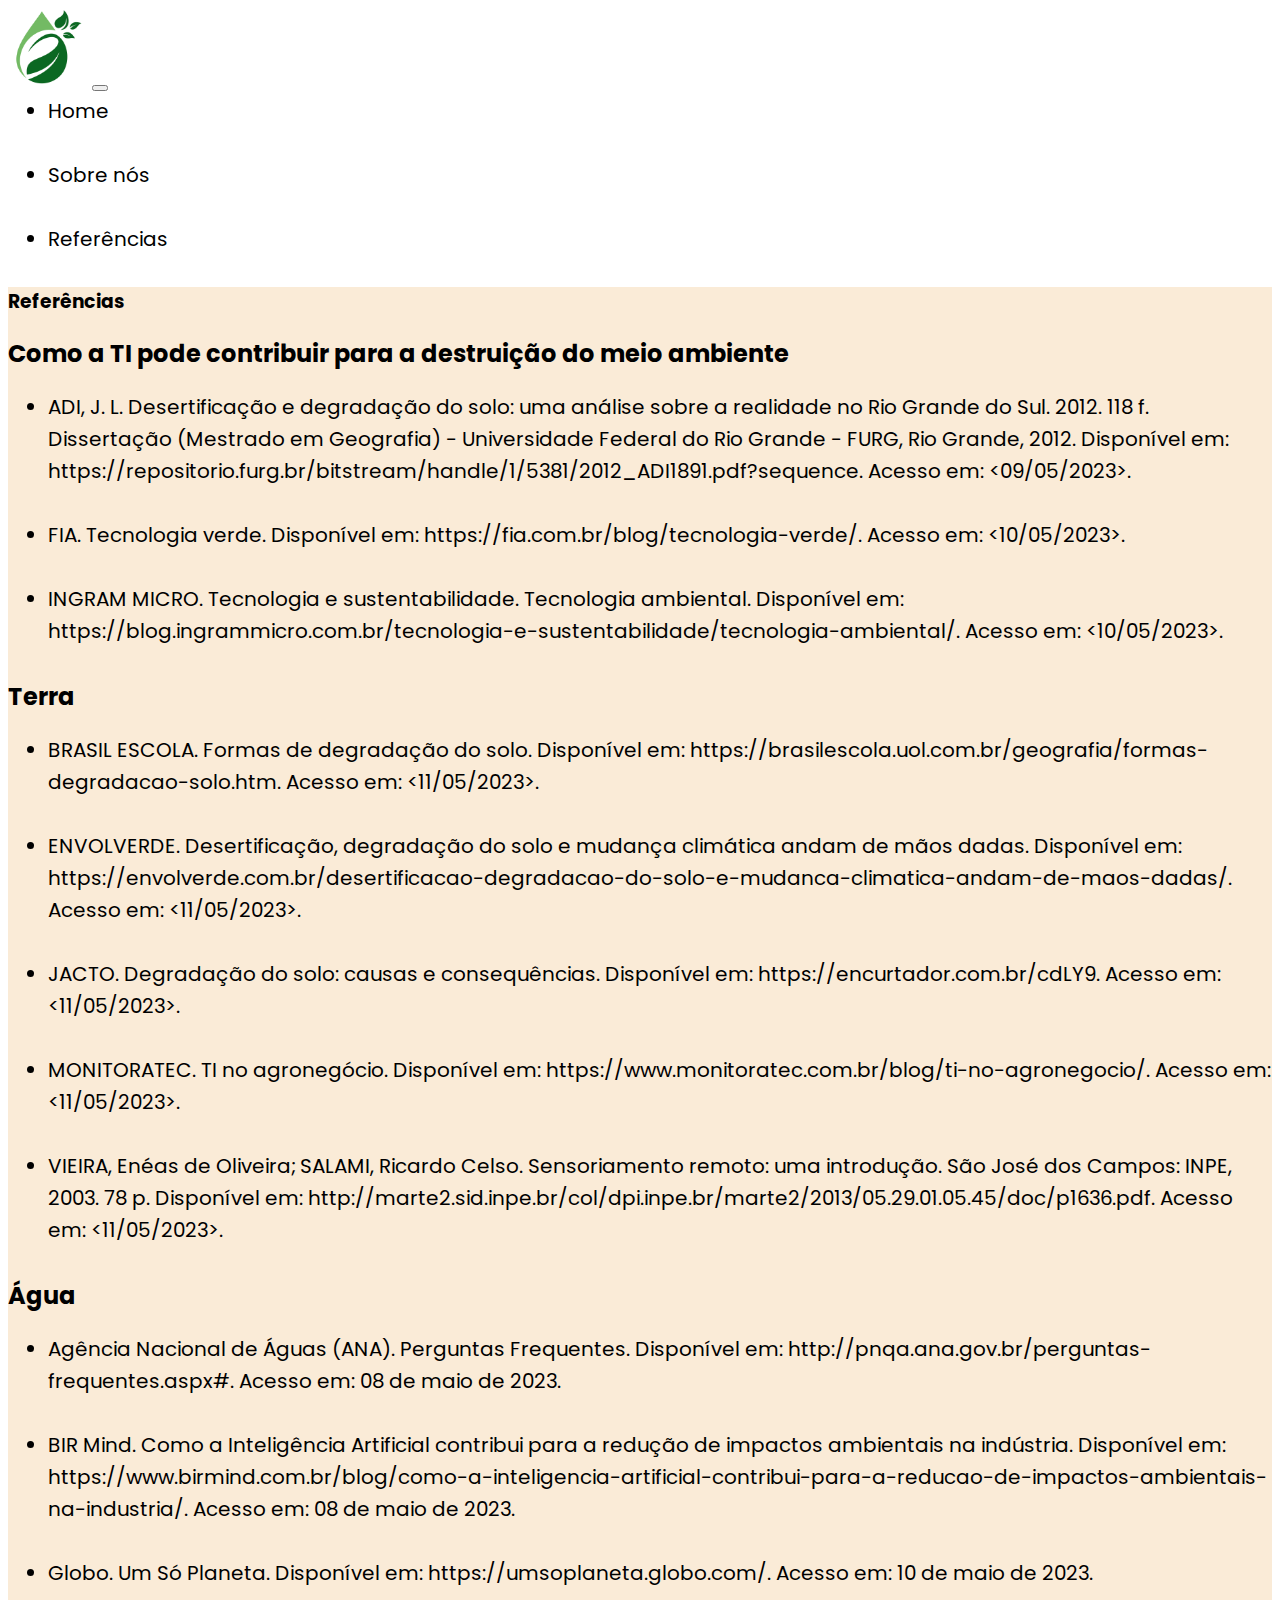
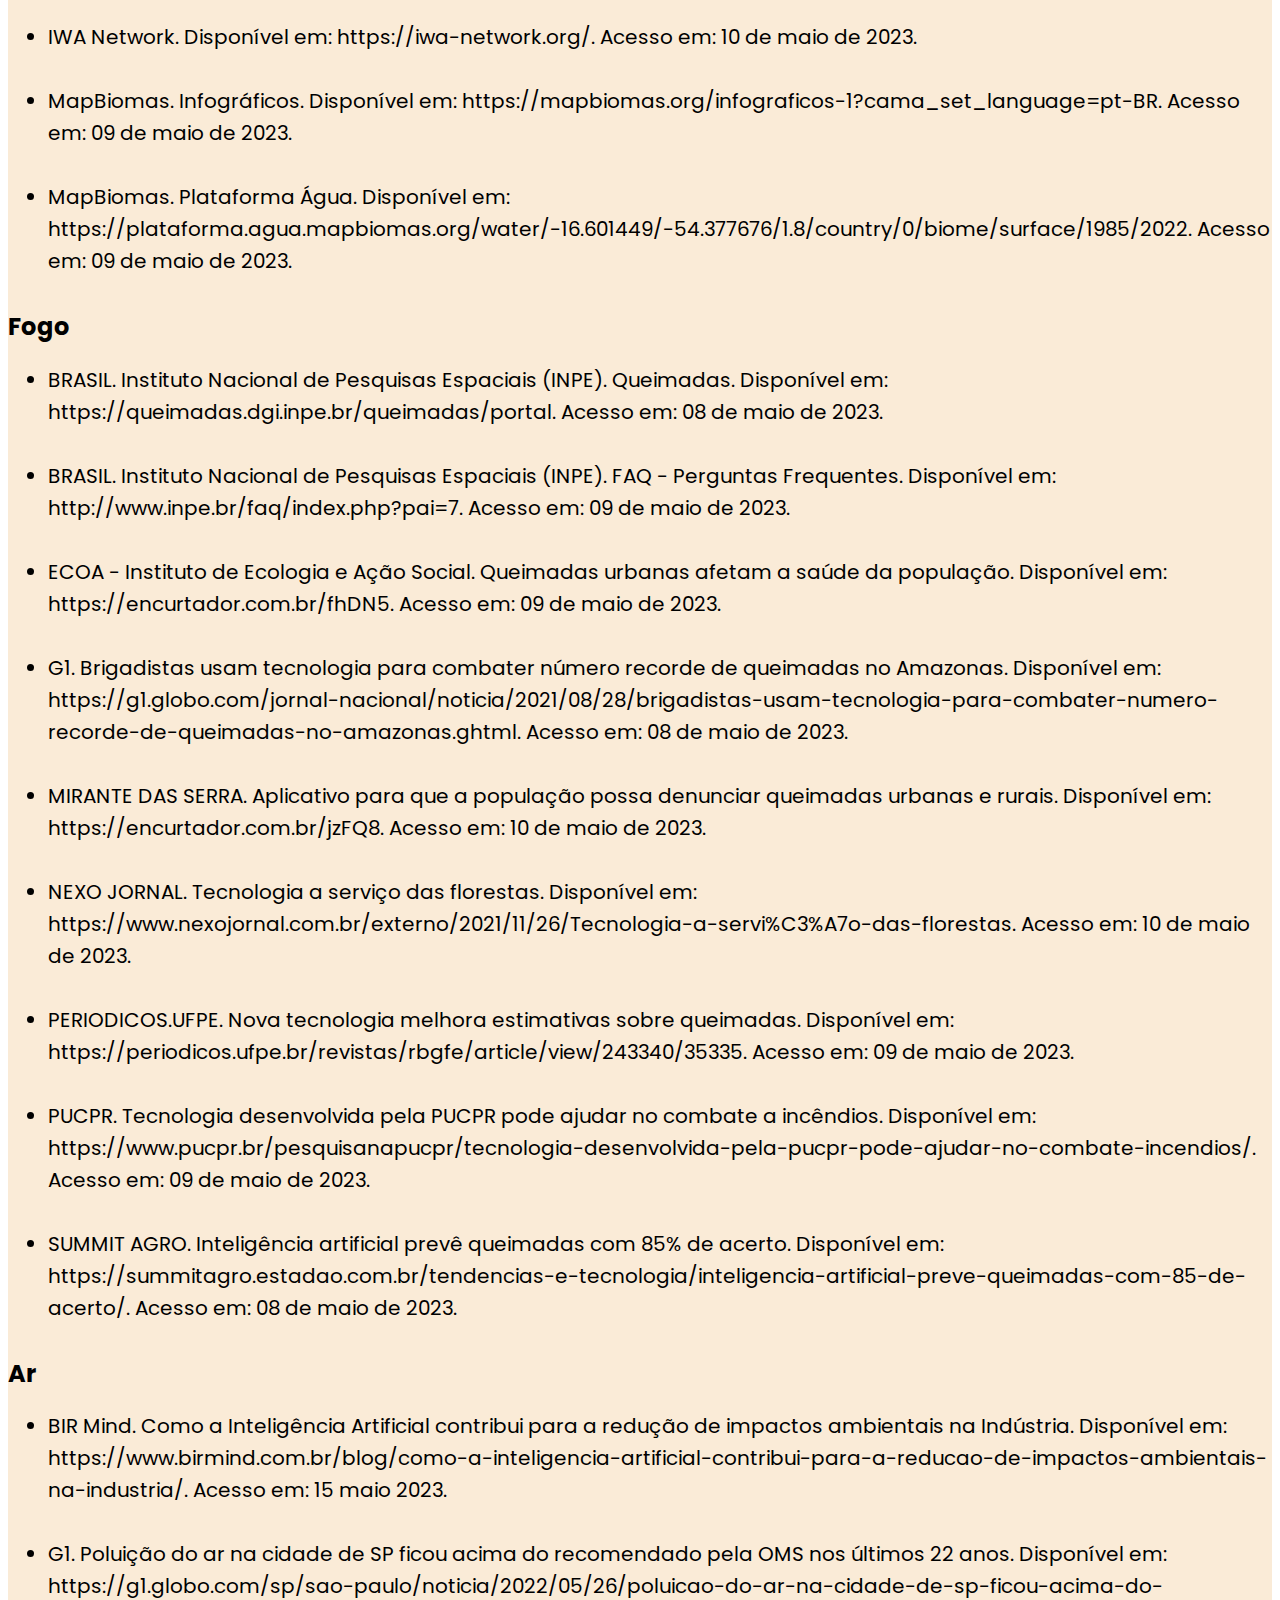
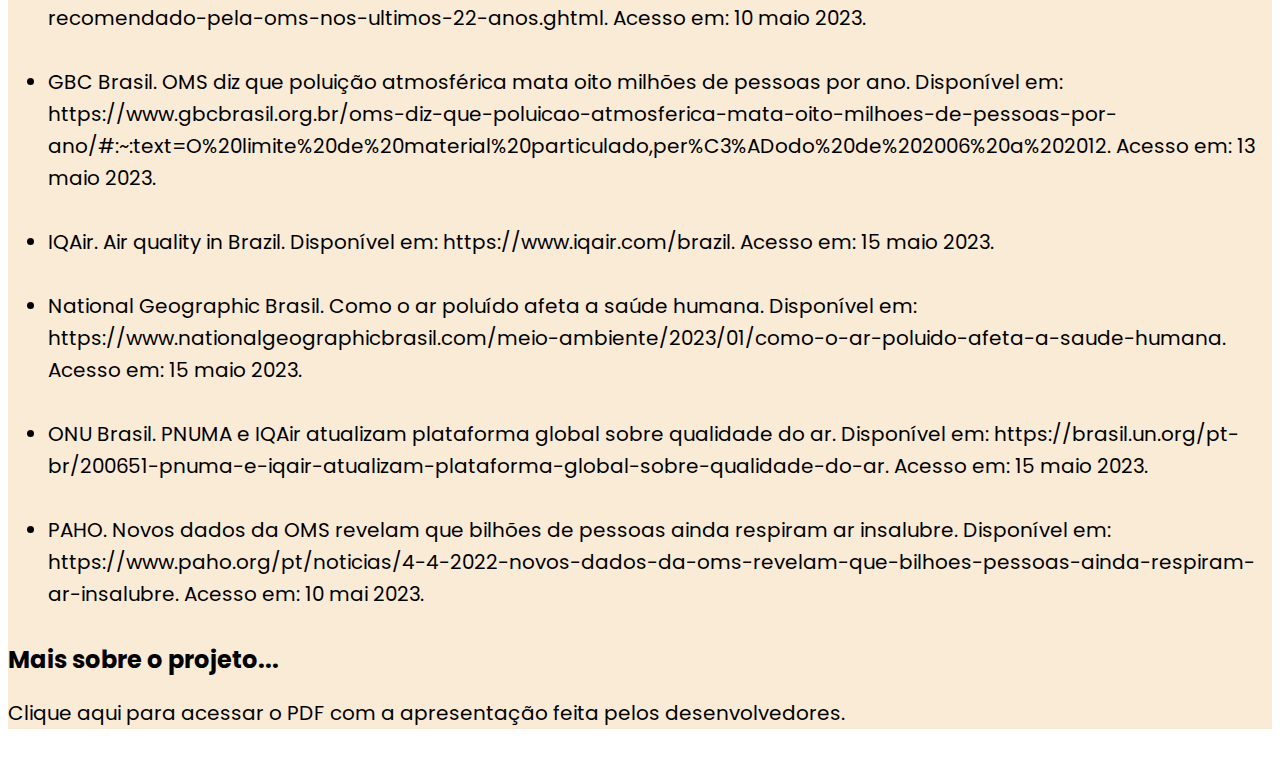
<file: referencias.html>
<!DOCTYPE html>
<html lang="en">
<head>
    <meta charset="UTF-8">
    <meta http-equiv="X-UA-Compatible" content="IE=edge">
    <meta name="viewport" content="width=device-width, initial-scale=1.0">
    <link rel="icon" href="./recursos/imagens/ElemenTech_sm.png"><!--icone-->
    <title>ElemenTech - Sobre Nós</title>

    <!--Bootstrap-->
    <link href="https://cdn.jsdelivr.net/npm/bootstrap@5.3.0-alpha3/dist/css/bootstrap.min.css" rel="stylesheet" integrity="sha384-KK94CHFLLe+nY2dmCWGMq91rCGa5gtU4mk92HdvYe+M/SXH301p5ILy+dN9+nJOZ" crossorigin="anonymous">

   <!--CSS-->
    <link rel="stylesheet" href="./recursos/css/index.css">
    <link rel="stylesheet" href="./recursos/css/aside.css">
    <link rel="stylesheet" href="./recursos/css/corpo.css">
</head>

  <body>
    <!--HEADER-->
    <header id="header">
        <nav class="navbar navbar-expand-lg">
            <div class="container-fluid">
                <a class="navbar-brand" href="/ElemenTech/">
                    <img src="recursos/imagens/ElemenTech_sm.png" alt="ElemenTech Logo" height="80px">
                </a>
                <button class="navbar-toggler" type="button" data-bs-toggle="collapse" data-bs-target="#navbarNavDropdown" aria-controls="navbarNavDropdown" aria-expanded="false" aria-label="Toggle navigation">
                    <span class="navbar-toggler-icon"></span>
                </button>
                <div class="collapse navbar-collapse" id="navbarNavDropdown">
                    <ul class="navbar-nav">
                        <li class="nav-item mb-0">
                            <a class="nav-link" href="/ElemenTech/">Home</a>
                        </li>
                        <li class="nav-item mb-0">
                            <a class="nav-link mb-0"  aria-current="page" href="sobreNos.html">Sobre nós</a>
                        </li>
                        <li class="nav-item mb-0">
                            <a class="nav-link active" href="referencias.html">Referências</a>
                        </li>
                    </ul>
                </div>
            </div>
        </nav>
    </header>

    <!--Referências-->
    <section class="sec d-flex flex-column align-items-center justify-content-center" style="background: antiquewhite;">
        <div class="container">

            <h3 class="display-3 text-uppercase text-center my-5">Referências</h3>

            <h2 class="h2 title">
                Como a TI pode contribuir para a destruição do meio ambiente
            </h2>

            <ul>
                <li>
                    ADI, J. L. Desertificação e degradação do solo: uma análise sobre a realidade no Rio Grande do Sul. 2012. 118 f. Dissertação (Mestrado em Geografia) - Universidade Federal do Rio Grande - FURG, Rio Grande, 2012. Disponível em: https://repositorio.furg.br/bitstream/handle/1/5381/2012_ADI1891.pdf?sequence. Acesso em: &lt09/05/2023&gt.
                </li>
                <li>
                    FIA. Tecnologia verde. Disponível em: https://fia.com.br/blog/tecnologia-verde/. Acesso em: &lt10/05/2023&gt.
                </li>
                <li>
                    INGRAM MICRO. Tecnologia e sustentabilidade. Tecnologia ambiental. Disponível em: https://blog.ingrammicro.com.br/tecnologia-e-sustentabilidade/tecnologia-ambiental/. Acesso em: &lt10/05/2023&gt.
                </li>
            </ul>
    
            <h2 class="h2 title">
                Terra
            </h2>

            <ul>
                <li>
                BRASIL ESCOLA. Formas de degradação do solo. Disponível em: https://brasilescola.uol.com.br/geografia/formas-degradacao-solo.htm. Acesso em: &lt11/05/2023&gt.
                </li>
                <li>
                ENVOLVERDE. Desertificação, degradação do solo e mudança climática andam de mãos dadas. Disponível em: https://envolverde.com.br/desertificacao-degradacao-do-solo-e-mudanca-climatica-andam-de-maos-dadas/. Acesso em: &lt11/05/2023&gt.
                </li>
                <li>
                JACTO. Degradação do solo: causas e consequências. Disponível em: https://encurtador.com.br/cdLY9. Acesso em: &lt11/05/2023&gt.
                </li>
                <li>
                MONITORATEC. TI no agronegócio. Disponível em: https://www.monitoratec.com.br/blog/ti-no-agronegocio/. Acesso em: &lt11/05/2023&gt.
                </li>
                <li>
                VIEIRA, Enéas de Oliveira; SALAMI, Ricardo Celso. Sensoriamento remoto: uma introdução. São José dos Campos: INPE, 2003. 78 p. Disponível em: http://marte2.sid.inpe.br/col/dpi.inpe.br/marte2/2013/05.29.01.05.45/doc/p1636.pdf. Acesso em: &lt11/05/2023&gt.
                </li>
            </ul>

            <h2 class="h2 title">
                Água
            </h2>

            <ul>
                <li>
                Agência Nacional de Águas (ANA). Perguntas Frequentes. Disponível em: http://pnqa.ana.gov.br/perguntas-frequentes.aspx#. Acesso em: 08 de maio de 2023.
                </li>
                <li>
                BIR Mind. Como a Inteligência Artificial contribui para a redução de impactos ambientais na indústria. Disponível em: https://www.birmind.com.br/blog/como-a-inteligencia-artificial-contribui-para-a-reducao-de-impactos-ambientais-na-industria/. Acesso em: 08 de maio de 2023.
                </li>
                <li>
                Globo. Um Só Planeta. Disponível em: https://umsoplaneta.globo.com/. Acesso em: 10 de maio de 2023.
                </li>
                <li>
                IWA Network. Disponível em: https://iwa-network.org/. Acesso em: 10 de maio de 2023.
                </li>
                <li>
                MapBiomas. Infográficos. Disponível em: https://mapbiomas.org/infograficos-1?cama_set_language=pt-BR. Acesso em: 09 de maio de 2023.
                </li>
                <li>
                MapBiomas. Plataforma Água. Disponível em: https://plataforma.agua.mapbiomas.org/water/-16.601449/-54.377676/1.8/country/0/biome/surface/1985/2022. Acesso em: 09 de maio de 2023.
                </li>
            </ul>

            <h2 class="h2 title">
                Fogo
            </h2>

            <ul>
                <li>
                BRASIL. Instituto Nacional de Pesquisas Espaciais (INPE). Queimadas. Disponível em: https://queimadas.dgi.inpe.br/queimadas/portal. Acesso em: 08 de maio de 2023.
                </li>
                <li>
                BRASIL. Instituto Nacional de Pesquisas Espaciais (INPE). FAQ - Perguntas Frequentes. Disponível em: http://www.inpe.br/faq/index.php?pai=7. Acesso em: 09 de maio de 2023.
                </li>
                <li>
                ECOA - Instituto de Ecologia e Ação Social. Queimadas urbanas afetam a saúde da população. Disponível em: https://encurtador.com.br/fhDN5. Acesso em: 09 de maio de 2023.
                </li>
                <li>
                G1. Brigadistas usam tecnologia para combater número recorde de queimadas no Amazonas. Disponível em: https://g1.globo.com/jornal-nacional/noticia/2021/08/28/brigadistas-usam-tecnologia-para-combater-numero-recorde-de-queimadas-no-amazonas.ghtml. Acesso em: 08 de maio de 2023.
                </li>
                <li>
                MIRANTE DAS SERRA. Aplicativo para que a população possa denunciar queimadas urbanas e rurais. Disponível em: https://encurtador.com.br/jzFQ8. Acesso em: 10 de maio de 2023.
                </li>
                <li>
                NEXO JORNAL. Tecnologia a serviço das florestas. Disponível em: https://www.nexojornal.com.br/externo/2021/11/26/Tecnologia-a-servi%C3%A7o-das-florestas. Acesso em: 10 de maio de 2023.
                </li>
                <li>
                PERIODICOS.UFPE. Nova tecnologia melhora estimativas sobre queimadas. Disponível em: https://periodicos.ufpe.br/revistas/rbgfe/article/view/243340/35335. Acesso em: 09 de maio de 2023.
                </li>
                <li>
                PUCPR. Tecnologia desenvolvida pela PUCPR pode ajudar no combate a incêndios. Disponível em: https://www.pucpr.br/pesquisanapucpr/tecnologia-desenvolvida-pela-pucpr-pode-ajudar-no-combate-incendios/. Acesso em: 09 de maio de 2023.
                </li>
                <li>
                SUMMIT AGRO. Inteligência artificial prevê queimadas com 85% de acerto. Disponível em: https://summitagro.estadao.com.br/tendencias-e-tecnologia/inteligencia-artificial-preve-queimadas-com-85-de-acerto/. Acesso em: 08 de maio de 2023.
                </li>
            </ul>

            <h2 class="h2 title">
                Ar
            </h2>

            <ul>
                <li>
                BIR Mind. Como a Inteligência Artificial contribui para a redução de impactos ambientais na Indústria. Disponível em: https://www.birmind.com.br/blog/como-a-inteligencia-artificial-contribui-para-a-reducao-de-impactos-ambientais-na-industria/. Acesso em: 15 maio 2023.
                </li>
                <li>
                G1. Poluição do ar na cidade de SP ficou acima do recomendado pela OMS nos últimos 22 anos. Disponível em: https://g1.globo.com/sp/sao-paulo/noticia/2022/05/26/poluicao-do-ar-na-cidade-de-sp-ficou-acima-do-recomendado-pela-oms-nos-ultimos-22-anos.ghtml. Acesso em: 10 maio 2023.
                </li>
                <li>
                GBC Brasil. OMS diz que poluição atmosférica mata oito milhões de pessoas por ano. Disponível em: https://www.gbcbrasil.org.br/oms-diz-que-poluicao-atmosferica-mata-oito-milhoes-de-pessoas-por-ano/#:~:text=O%20limite%20de%20material%20particulado,per%C3%ADodo%20de%202006%20a%202012. Acesso em: 13 maio 2023.
                </li>
                <li>
                IQAir. Air quality in Brazil. Disponível em: https://www.iqair.com/brazil. Acesso em: 15 maio 2023.
                </li>
                <li>
                National Geographic Brasil. Como o ar poluído afeta a saúde humana. Disponível em: https://www.nationalgeographicbrasil.com/meio-ambiente/2023/01/como-o-ar-poluido-afeta-a-saude-humana. Acesso em: 15 maio 2023.
                </li>
                <li>
                ONU Brasil. PNUMA e IQAir atualizam plataforma global sobre qualidade do ar. Disponível em: https://brasil.un.org/pt-br/200651-pnuma-e-iqair-atualizam-plataforma-global-sobre-qualidade-do-ar. Acesso em: 15 maio 2023.
                </li>
                <li>
                PAHO. Novos dados da OMS revelam que bilhões de pessoas ainda respiram ar insalubre. Disponível em: https://www.paho.org/pt/noticias/4-4-2022-novos-dados-da-oms-revelam-que-bilhoes-pessoas-ainda-respiram-ar-insalubre. Acesso em: 10 mai 2023.
                </li>
            </ul>

            <h2 class="h2 title">
                Mais sobre o projeto...
            </h2>

                <p>
                    <a class="link" target="_blank" href="#"> Clique aqui </a> para acessar o PDF com a apresentação feita pelos desenvolvedores.
                </p>
        </div>
    </section>
    
           <script src="https://cdn.jsdelivr.net/npm/bootstrap@5.3.0-alpha3/dist/js/bootstrap.bundle.min.js" integrity="sha384-ENjdO4Dr2bkBIFxQpeoTz1HIcje39Wm4jDKdf19U8gI4ddQ3GYNS7NTKfAdVQSZe" crossorigin="anonymous"></script>
</body>
</html>
</file>
<file: recursos/css/index.css>
@import url('https://fonts.googleapis.com/css2?family=Bungee&family=Poppins:ital,wght@0,100;0,500;0,900;1,100;1,500;1,900&display=swap');

:root{
    --terra: #964b00;
    --agua:#0ff;
    --fogo:#f22;
    --ar:beige;
}
.bg-terra{
    background-color: #964b0077;
}
.bg-agua{
    background-color: #00ffff44;
}
.bg-fogo{
    background-color: #ff000077;
}
.bg-ar{
    background-color: #f5f5dcff;
}

*{
    font-family: 'poppins';
}
.cTerra, .Hterra:hover{
    color: var(--terra);
}
.cAgua, .Hagua:hover{
    color: var(--agua);
}
.cFogo, .Hfogo:hover{
    color: var(--fogo);
}
.cAr, .Har:hover{
    color: var(--ar);
}
.sec{
    width: 100%;
    min-height: 100vh;
}
.bgImgSetup{
    background-repeat: no-repeat !important;
    background-size: 100% !important;
    background-size: cover !important;
    background-position: center !important;
    transition: ease 100ms !important;
    background-attachment: fixed !important;
}
.imgTerra{
    background: url(../imagens/menu/terra_md.jpg);
}
.imgAgua{
    background: url(../imagens/menu/agua_md.jpg);
}
.imgFogo{
    background: url(../imagens/menu/fogo_md.jpg);
}
.imgAr{
    background: url(../imagens/menu/ar_md.jpg);
    background-position: bottom !important;
}
.imgNewsletter{
    background: url(../imagens/newsletter.jpg);
    background-position: bottom !important;
}
a{
    text-decoration: none;
    color: inherit;
}
.elementos{
    color: white;
}
.elementos a h1{
    transition: 500ms;
}
.elementos a h1:hover{
    font-size: 3.5rem;
}
</file>
<file: recursos/css/aside.css>
@import url('https://fonts.googleapis.com/css2?family=Bungee&family=Poppins:ital,wght@0,100;0,500;0,900;1,100;1,500;1,900&display=swap');

dl dt,dd{
    line-height: 25px;
    margin-bottom: 13px;
}
dl .titulo{
    font-size: 16px;
    text-transform: uppercase;
    transition: 100ms;
}
dl .secundario{
    font-size: 16px;
    margin-left: 35px;
    transition: 100ms;
}
.titulo:hover,.secundario:hover{
    font-size: 17px;
}
</file>
<file: recursos/css/corpo.css>
@import url('https://fonts.googleapis.com/css2?family=Bungee&family=Poppins:ital,wght@0,100;0,400;0,500;0,900;1,100;1,500;1,900&display=swap');

p,li{
    font-size: 20px;
    line-height: 2rem;
    font-family: 'poppins';
    font-weight: 400;
    margin-bottom: 2rem;
}
ul{
    margin: 0;
}
</file>
